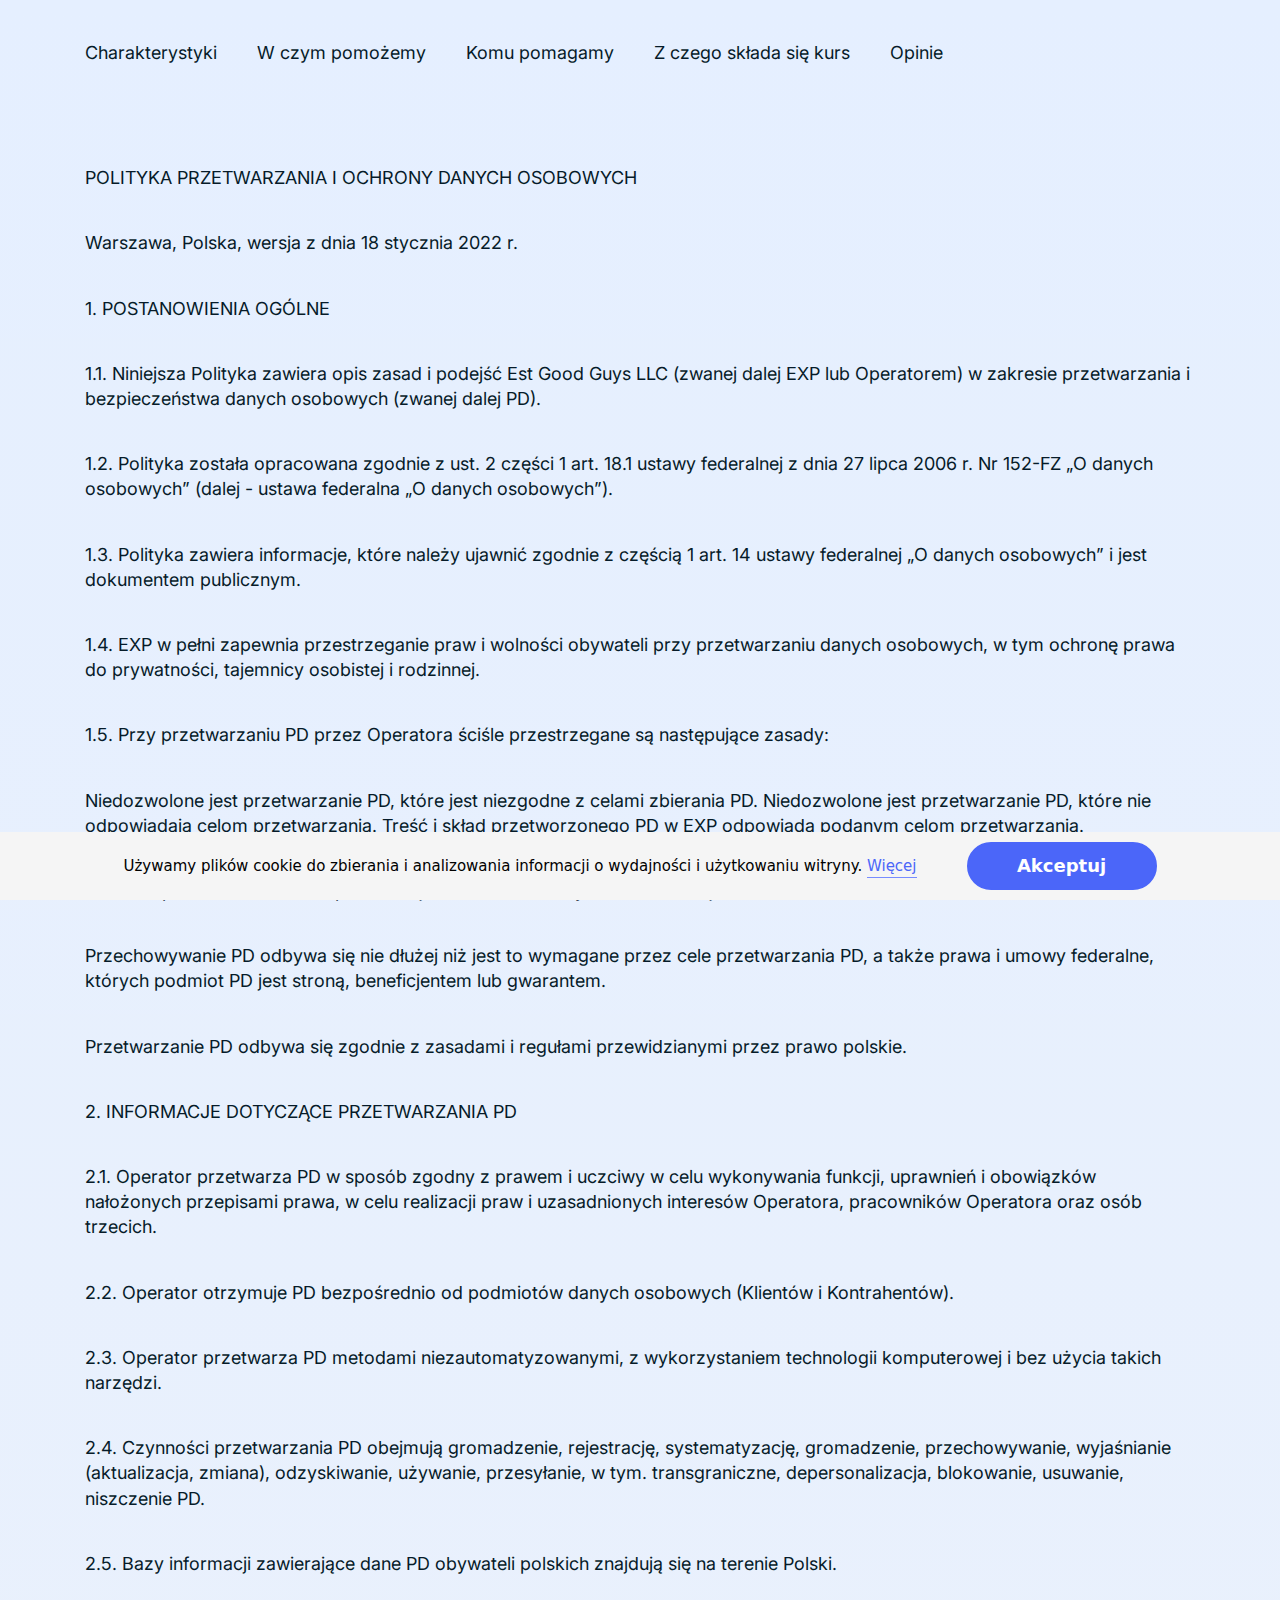
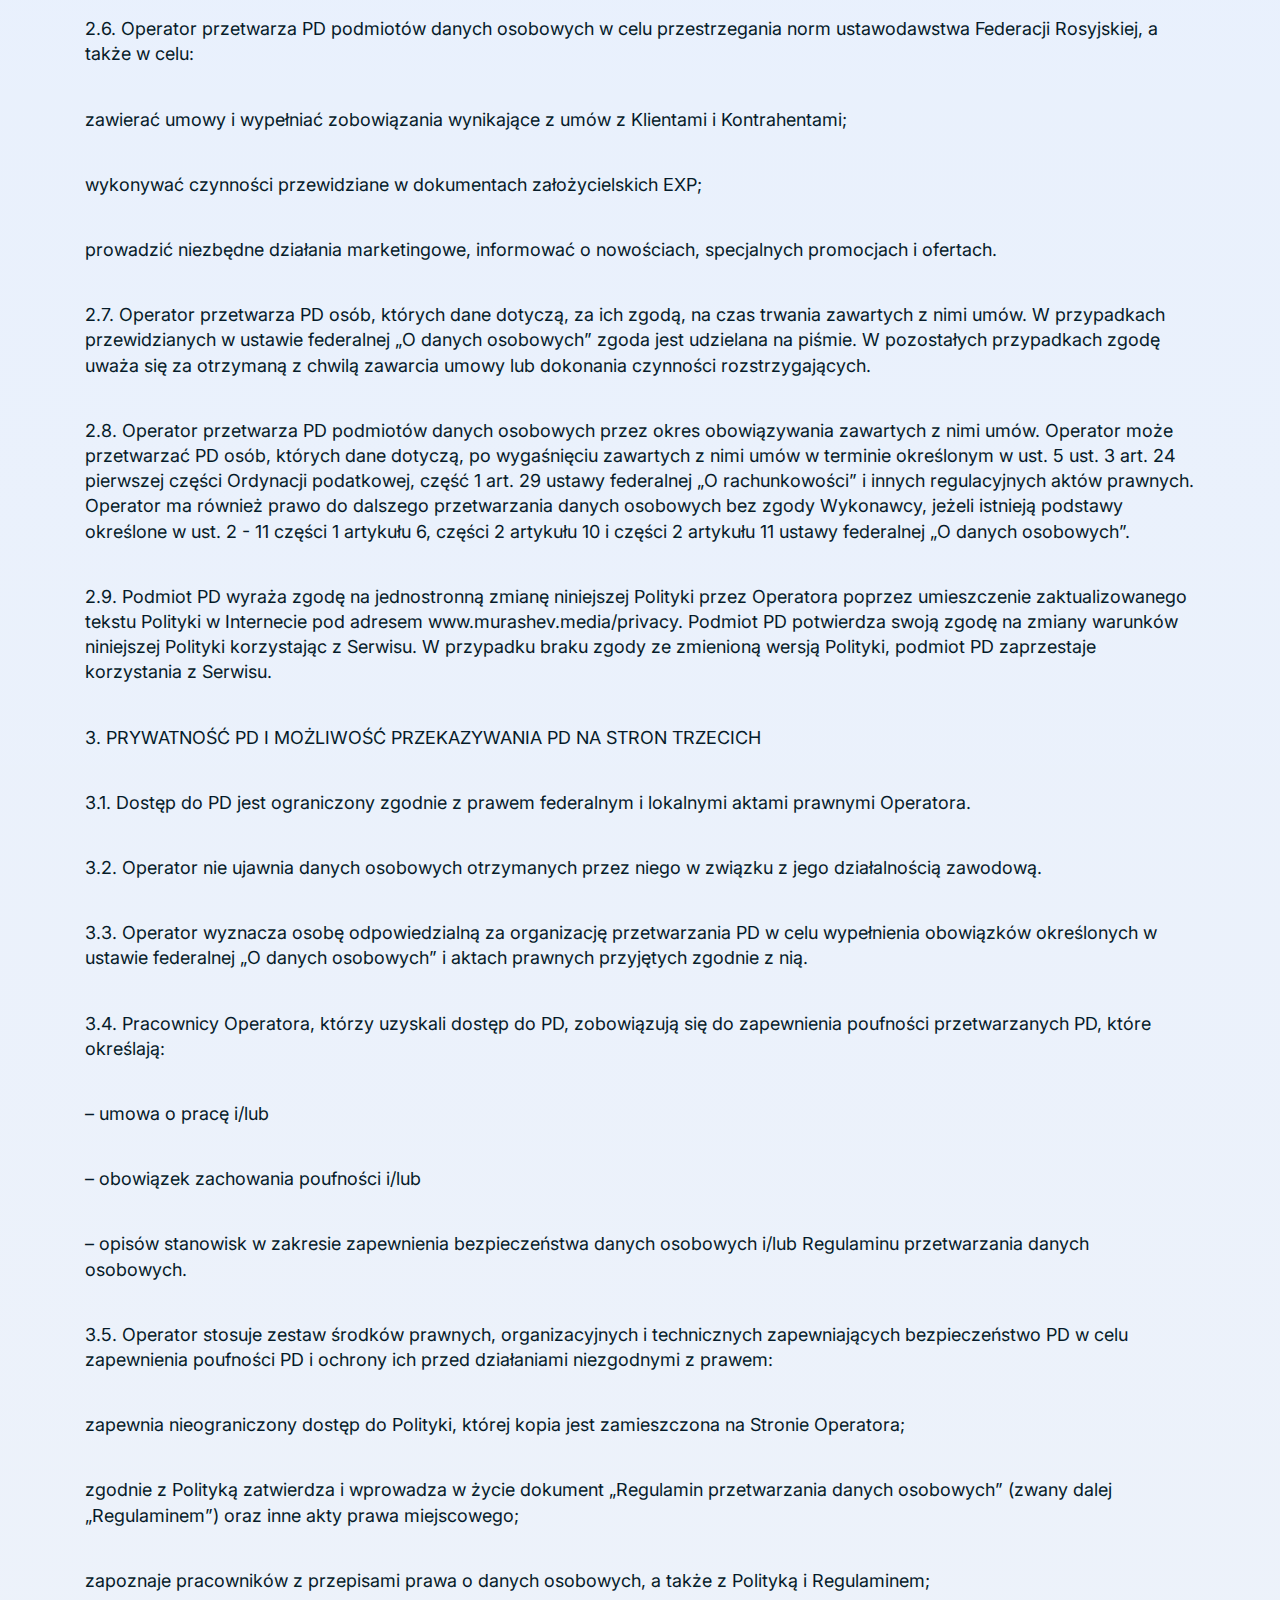
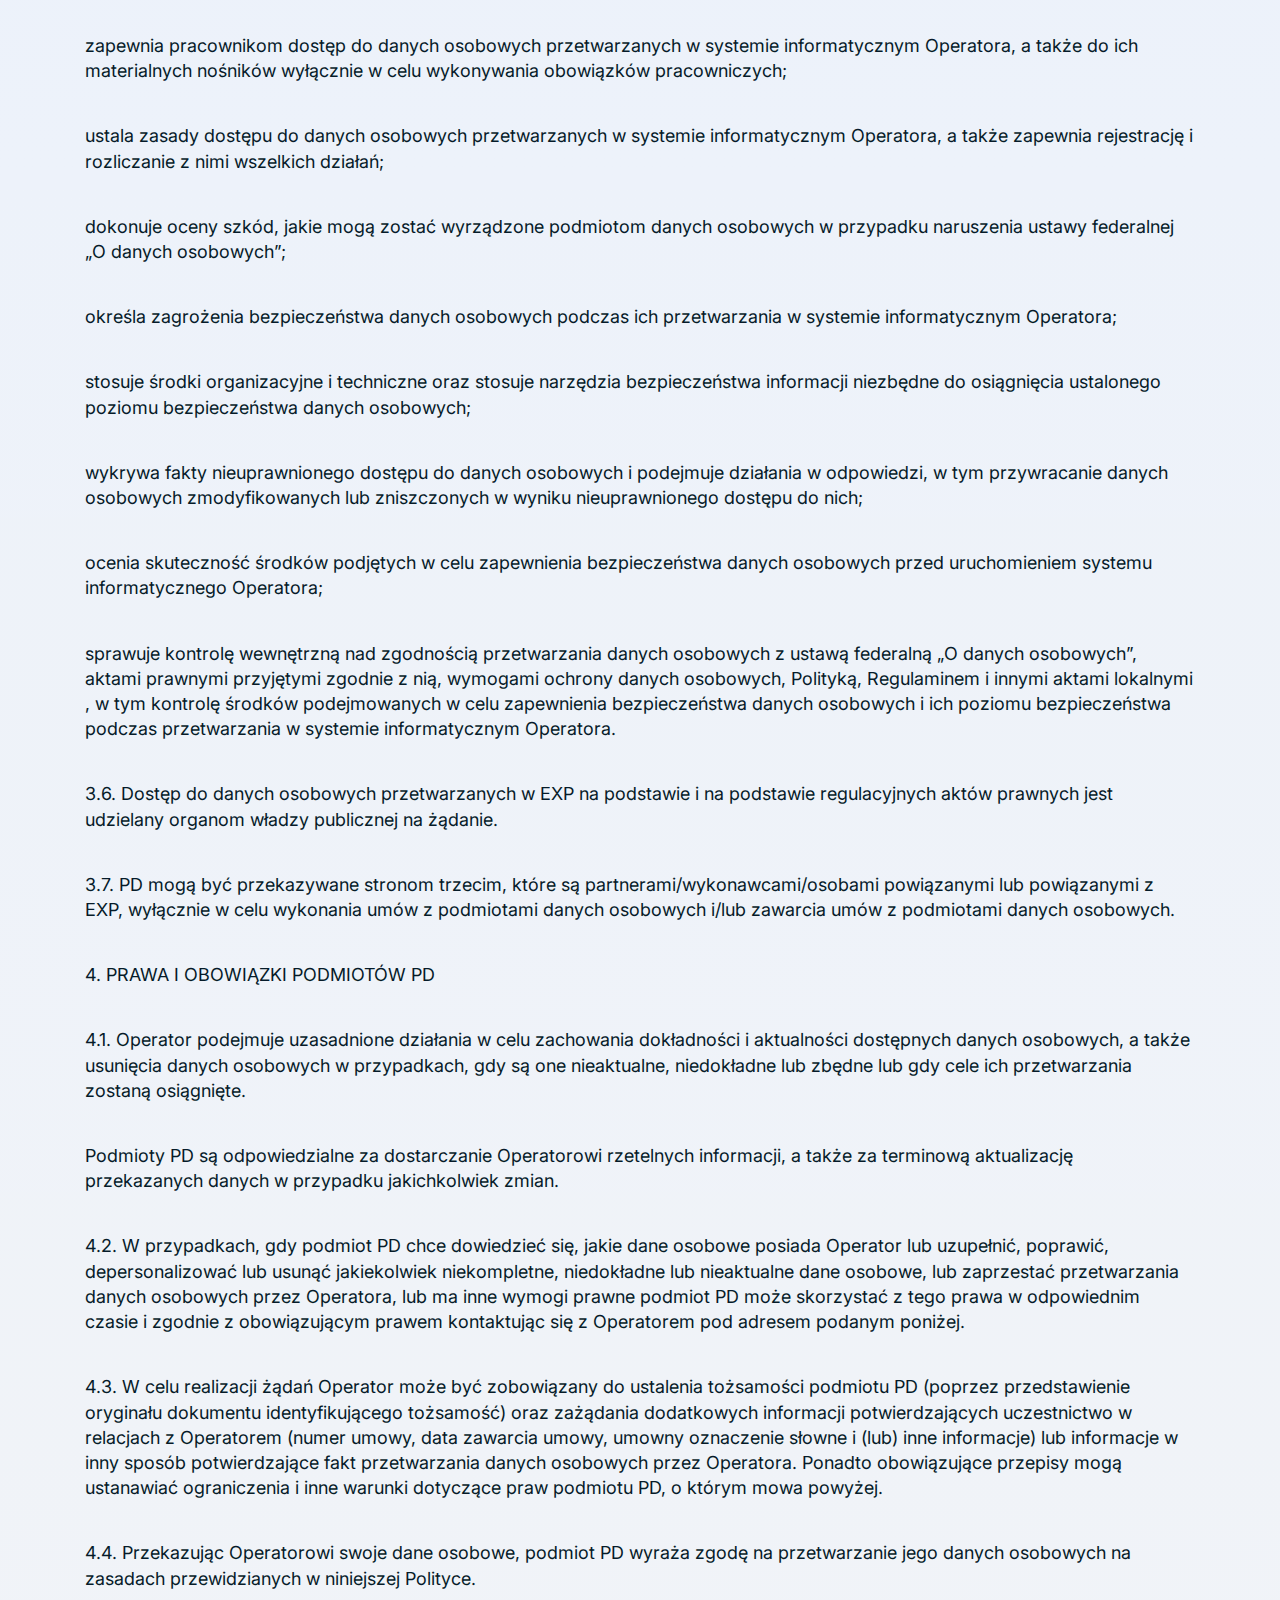
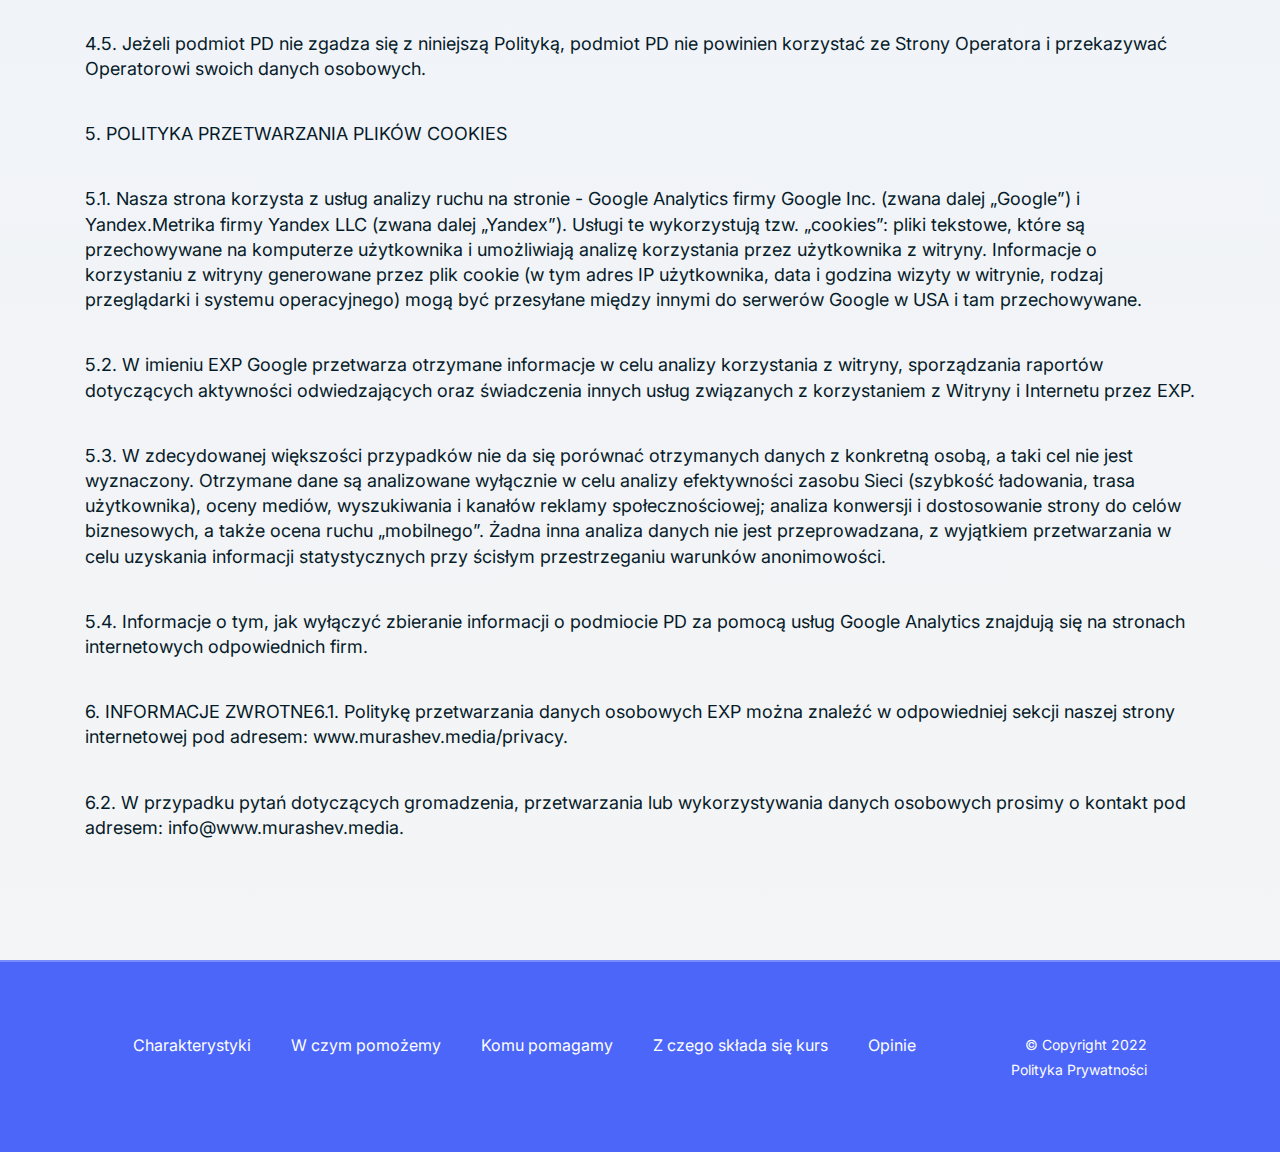
<file: privacy.html>
<!DOCTYPE html>
<html>

<head>

    <meta charset="utf-8">
    <!-- <base href="/"> -->

    <title>
        Ads Facebook - Privacy Policy
    </title>
    <meta name="viewport" content="width=device-width, initial-scale=1.0, minimum-scale=1.0, maximum-scale=1.0, user-scalable=no">

    <link rel="icon" href="images/favicon.ico">

    <link rel="stylesheet" href="css/app.min.css">

</head>

<body>
    <div class="bg-start">
        <header class="header">
            <div class="container">
                <div class="row">
                    <div class="col-12 d-flex justify-content-end d-md-block">
                        <nav class="header__nav">
                            <ul class="header__nav-list">
                                <li class="header__nav-list-item">
                                    <a href="index.html#rules" class="header__nav-list-link">Charakterystyki</a>
                                </li>
                                <li class="header__nav-list-item">
                                    <a href="index.html#format" class="header__nav-list-link">W czym pomożemy</a>
                                </li>
                                <li class="header__nav-list-item">
                                    <a href="index.html#suit" class="header__nav-list-link">Komu pomagamy</a>
                                </li>
                                <li class="header__nav-list-item">
                                    <a href="index.html#consist" class="header__nav-list-link">Z czego składa się kurs</a>
                                </li>
                                <li class="header__nav-list-item">
                                    <a href="index.html#reviews" class="header__nav-list-link">Opinie</a>
                                </li>
                            </ul>
                        </nav>

                        <div class="header__mobile d-block d-md-none">
                            <a href="" class="header__mobile_button">
                                <spun class="header__mobile-lines"></spun>
                            </a>
                            <div class="header__mobile-nav">
                                <h2 class="header__mobile-title">
                                    Menu
                                </h2>
                                <div class="header__mobile-nav">
                                    <a href="index.html#rules" class="header__mobile-link">Charakterystyki</a>
                                    <a href="index.html#format" class="header__mobile-link">W czym pomożemy</a>
                                    <a href="index.html#suit" class="header__mobile-link">Komu pomagamy</a>
                                    <a href="index.html#consist" class="header__mobile-link">Z czego składa się kurs</a>
                                    <a href="index.html#reviews" class="header__mobile-link">Opinie</a>
                                </div>
                            </div>
                            <div class="header__mobile-overlay"></div>
                        </div>

                    </div>
                </div>
            </div>
        </header>

<main>
    <section class="privacy">
    <div class="container">
        <div class="row">
            <div class="col-12">
                <p>


                    POLITYKA PRZETWARZANIA I OCHRONY DANYCH OSOBOWYCH


                </p>
                <p>


                    Warszawa, Polska, wersja z dnia 18 stycznia 2022 r.


                </p>
                <p>


                    1. POSTANOWIENIA OGÓLNE


                </p>
                <p>


                    1.1. Niniejsza Polityka zawiera opis zasad i podejść Est Good Guys LLC (zwanej dalej EXP lub Operatorem) w zakresie przetwarzania i bezpieczeństwa danych osobowych (zwanej dalej PD).


                </p>
                <p>


                    1.2. Polityka została opracowana zgodnie z ust. 2 części 1 art. 18.1 ustawy federalnej z dnia 27 lipca 2006 r. Nr 152-FZ „O danych osobowych” (dalej - ustawa federalna „O danych osobowych”).


                </p>
                <p>


                    1.3. Polityka zawiera informacje, które należy ujawnić zgodnie z częścią 1 art. 14 ustawy federalnej „O danych osobowych” i jest dokumentem publicznym.


                </p>
                <p>


                    1.4. EXP w pełni zapewnia przestrzeganie praw i wolności obywateli przy przetwarzaniu danych osobowych, w tym ochronę prawa do prywatności, tajemnicy osobistej i rodzinnej.


                </p>
                <p>


                    1.5. Przy przetwarzaniu PD przez Operatora ściśle przestrzegane są następujące zasady:


                </p>
                <p class="margin">


                    Niedozwolone jest przetwarzanie PD, które jest niezgodne z celami zbierania PD. Niedozwolone jest przetwarzanie PD, które nie odpowiadają celom przetwarzania. Treść i skład przetworzonego PD w EXP odpowiada podanym celom przetwarzania.


                </p>
                <p class="margin">


                    Podczas przetwarzania PD zapewniona jest dokładność, wystarczalność i, jeśli to konieczne, istotność PD.

                </p>
                <p class="margin">


                    Przechowywanie PD odbywa się nie dłużej niż jest to wymagane przez cele przetwarzania PD, a także prawa i umowy federalne, których podmiot PD jest stroną, beneficjentem lub gwarantem.

                </p>
                <p class="margin">


                    Przetwarzanie PD odbywa się zgodnie z zasadami i regułami przewidzianymi przez prawo polskie.

                </p>
                <p>


                    2. INFORMACJE DOTYCZĄCE PRZETWARZANIA PD


                </p>
                <p>


                    2.1. Operator przetwarza PD w sposób zgodny z prawem i uczciwy w celu wykonywania funkcji, uprawnień i obowiązków nałożonych przepisami prawa, w celu realizacji praw i uzasadnionych interesów Operatora, pracowników Operatora oraz osób trzecich.


                </p>
                <p>


                    2.2. Operator otrzymuje PD bezpośrednio od podmiotów danych osobowych (Klientów i Kontrahentów).


                </p>
                <p>


                    2.3. Operator przetwarza PD metodami niezautomatyzowanymi, z wykorzystaniem technologii komputerowej i bez użycia takich narzędzi.


                </p>
                <p>


                    2.4. Czynności przetwarzania PD obejmują gromadzenie, rejestrację, systematyzację, gromadzenie, przechowywanie, wyjaśnianie (aktualizacja, zmiana), odzyskiwanie, używanie, przesyłanie, w tym. transgraniczne, depersonalizacja, blokowanie, usuwanie, niszczenie
                    PD.


                </p>
                <p>


                    2.5. Bazy informacji zawierające dane PD obywateli polskich znajdują się na terenie Polski.

                </p>
                <p>


                    2.6. Operator przetwarza PD podmiotów danych osobowych w celu przestrzegania norm ustawodawstwa Federacji Rosyjskiej, a także w celu:


                </p>
                <p class="margin">


                    zawierać umowy i wypełniać zobowiązania wynikające z umów z Klientami i Kontrahentami;


                </p>
                <p class="margin">


                    wykonywać czynności przewidziane w dokumentach założycielskich EXP;


                </p>
                <p class="margin">


                    prowadzić niezbędne działania marketingowe, informować o nowościach, specjalnych promocjach i ofertach.

                </p>
                <p>


                    2.7. Operator przetwarza PD osób, których dane dotyczą, za ich zgodą, na czas trwania zawartych z nimi umów. W przypadkach przewidzianych w ustawie federalnej „O danych osobowych” zgoda jest udzielana na piśmie. W pozostałych przypadkach zgodę uważa się
                    za otrzymaną z chwilą zawarcia umowy lub dokonania czynności rozstrzygających.

                </p>
                <p>


                    2.8. Operator przetwarza PD podmiotów danych osobowych przez okres obowiązywania zawartych z nimi umów. Operator może przetwarzać PD osób, których dane dotyczą, po wygaśnięciu zawartych z nimi umów w terminie określonym w ust. 5 ust. 3 art. 24 pierwszej
                    części Ordynacji podatkowej, część 1 art. 29 ustawy federalnej „O rachunkowości” i innych regulacyjnych aktów prawnych. Operator ma również prawo do dalszego przetwarzania danych osobowych bez zgody Wykonawcy, jeżeli istnieją podstawy
                    określone w ust. 2 - 11 części 1 artykułu 6, części 2 artykułu 10 i części 2 artykułu 11 ustawy federalnej „O danych osobowych”.


                </p>
                <p>


                    2.9. Podmiot PD wyraża zgodę na jednostronną zmianę niniejszej Polityki przez Operatora poprzez umieszczenie zaktualizowanego tekstu Polityki w Internecie pod adresem www.murashev.media/privacy. Podmiot PD potwierdza swoją zgodę na zmiany warunków niniejszej
                    Polityki korzystając z Serwisu. W przypadku braku zgody ze zmienioną wersją Polityki, podmiot PD zaprzestaje korzystania z Serwisu.

                </p>
                <p>


                    3. PRYWATNOŚĆ PD I MOŻLIWOŚĆ PRZEKAZYWANIA PD NA STRON TRZECICH

                </p>
                <p>


                    3.1. Dostęp do PD jest ograniczony zgodnie z prawem federalnym i lokalnymi aktami prawnymi Operatora.

                </p>
                <p>


                    3.2. Operator nie ujawnia danych osobowych otrzymanych przez niego w związku z jego działalnością zawodową.

                </p>
                <p>


                    3.3. Operator wyznacza osobę odpowiedzialną za organizację przetwarzania PD w celu wypełnienia obowiązków określonych w ustawie federalnej „O danych osobowych” i aktach prawnych przyjętych zgodnie z nią.


                </p>
                <p>


                    3.4. Pracownicy Operatora, którzy uzyskali dostęp do PD, zobowiązują się do zapewnienia poufności przetwarzanych PD, które określają:

                </p>
                <p>


                    – umowa o pracę i/lub

                </p>
                <p>


                    – obowiązek zachowania poufności i/lub

                </p>
                <p>


                    – opisów stanowisk w zakresie zapewnienia bezpieczeństwa danych osobowych i/lub Regulaminu przetwarzania danych osobowych.

                </p>
                <p>


                    3.5. Operator stosuje zestaw środków prawnych, organizacyjnych i technicznych zapewniających bezpieczeństwo PD w celu zapewnienia poufności PD i ochrony ich przed działaniami niezgodnymi z prawem:


                </p>
                <p class="margin">


                    zapewnia nieograniczony dostęp do Polityki, której kopia jest zamieszczona na Stronie Operatora;

                </p>
                <p class="margin">


                    zgodnie z Polityką zatwierdza i wprowadza w życie dokument „Regulamin przetwarzania danych osobowych” (zwany dalej „Regulaminem”) oraz inne akty prawa miejscowego;


                </p>
                <p class="margin">


                    zapoznaje pracowników z przepisami prawa o danych osobowych, a także z Polityką i Regulaminem;


                </p>
                <p class="margin">


                    zapewnia pracownikom dostęp do danych osobowych przetwarzanych w systemie informatycznym Operatora, a także do ich materialnych nośników wyłącznie w celu wykonywania obowiązków pracowniczych;

                </p>
                <p class="margin">


                    ustala zasady dostępu do danych osobowych przetwarzanych w systemie informatycznym Operatora, a także zapewnia rejestrację i rozliczanie z nimi wszelkich działań;


                </p>
                <p class="margin">


                    dokonuje oceny szkód, jakie mogą zostać wyrządzone podmiotom danych osobowych w przypadku naruszenia ustawy federalnej „O danych osobowych”;

                </p>
                <p class="margin">


                    określa zagrożenia bezpieczeństwa danych osobowych podczas ich przetwarzania w systemie informatycznym Operatora;

                </p>
                <p class="margin">


                    stosuje środki organizacyjne i techniczne oraz stosuje narzędzia bezpieczeństwa informacji niezbędne do osiągnięcia ustalonego poziomu bezpieczeństwa danych osobowych;

                </p>
                <p class="margin">


                    wykrywa fakty nieuprawnionego dostępu do danych osobowych i podejmuje działania w odpowiedzi, w tym przywracanie danych osobowych zmodyfikowanych lub zniszczonych w wyniku nieuprawnionego dostępu do nich;

                </p>
                <p class="margin">


                    ocenia skuteczność środków podjętych w celu zapewnienia bezpieczeństwa danych osobowych przed uruchomieniem systemu informatycznego Operatora;

                </p>
                <p class="margin">


                    sprawuje kontrolę wewnętrzną nad zgodnością przetwarzania danych osobowych z ustawą federalną „O danych osobowych”, aktami prawnymi przyjętymi zgodnie z nią, wymogami ochrony danych osobowych, Polityką, Regulaminem i innymi aktami lokalnymi , w tym kontrolę
                    środków podejmowanych w celu zapewnienia bezpieczeństwa danych osobowych i ich poziomu bezpieczeństwa podczas przetwarzania w systemie informatycznym Operatora.

                </p>
                <p>


                    3.6. Dostęp do danych osobowych przetwarzanych w EXP na podstawie i na podstawie regulacyjnych aktów prawnych jest udzielany organom władzy publicznej na żądanie.

                </p>
                <p>


                    3.7. PD mogą być przekazywane stronom trzecim, które są partnerami/wykonawcami/osobami powiązanymi lub powiązanymi z EXP, wyłącznie w celu wykonania umów z podmiotami danych osobowych i/lub zawarcia umów z podmiotami danych osobowych.


                </p>
                <p>


                    4. PRAWA I OBOWIĄZKI PODMIOTÓW PD


                </p>
                <p>


                    4.1. Operator podejmuje uzasadnione działania w celu zachowania dokładności i aktualności dostępnych danych osobowych, a także usunięcia danych osobowych w przypadkach, gdy są one nieaktualne, niedokładne lub zbędne lub gdy cele ich przetwarzania zostaną
                    osiągnięte.


                </p>
                <p>


                    Podmioty PD są odpowiedzialne za dostarczanie Operatorowi rzetelnych informacji, a także za terminową aktualizację przekazanych danych w przypadku jakichkolwiek zmian.

                </p>
                <p>


                    4.2. W przypadkach, gdy podmiot PD chce dowiedzieć się, jakie dane osobowe posiada Operator lub uzupełnić, poprawić, depersonalizować lub usunąć jakiekolwiek niekompletne, niedokładne lub nieaktualne dane osobowe, lub zaprzestać przetwarzania danych osobowych
                    przez Operatora, lub ma inne wymogi prawne podmiot PD może skorzystać z tego prawa w odpowiednim czasie i zgodnie z obowiązującym prawem kontaktując się z Operatorem pod adresem podanym poniżej.

                </p>
                <p>


                    4.3. W celu realizacji żądań Operator może być zobowiązany do ustalenia tożsamości podmiotu PD (poprzez przedstawienie oryginału dokumentu identyfikującego tożsamość) oraz zażądania dodatkowych informacji potwierdzających uczestnictwo w relacjach z Operatorem
                    (numer umowy, data zawarcia umowy, umowny oznaczenie słowne i (lub) inne informacje) lub informacje w inny sposób potwierdzające fakt przetwarzania danych osobowych przez Operatora. Ponadto obowiązujące przepisy mogą ustanawiać ograniczenia
                    i inne warunki dotyczące praw podmiotu PD, o którym mowa powyżej.

                </p>
                <p>


                    4.4. Przekazując Operatorowi swoje dane osobowe, podmiot PD wyraża zgodę na przetwarzanie jego danych osobowych na zasadach przewidzianych w niniejszej Polityce.

                </p>
                <p>


                    4.5. Jeżeli podmiot PD nie zgadza się z niniejszą Polityką, podmiot PD nie powinien korzystać ze Strony Operatora i przekazywać Operatorowi swoich danych osobowych.

                </p>
                <p>


                    5. POLITYKA PRZETWARZANIA PLIKÓW COOKIES

                </p>
                <p>


                    5.1. Nasza strona korzysta z usług analizy ruchu na stronie - Google Analytics firmy Google Inc. (zwana dalej „Google”) i Yandex.Metrika firmy Yandex LLC (zwana dalej „Yandex”). Usługi te wykorzystują tzw. „cookies”: pliki tekstowe, które są przechowywane
                    na komputerze użytkownika i umożliwiają analizę korzystania przez użytkownika z witryny. Informacje o korzystaniu z witryny generowane przez plik cookie (w tym adres IP użytkownika, data i godzina wizyty w witrynie, rodzaj przeglądarki
                    i systemu operacyjnego) mogą być przesyłane między innymi do serwerów Google w USA i tam przechowywane.

                </p>
                <p>


                    5.2. W imieniu EXP Google przetwarza otrzymane informacje w celu analizy korzystania z witryny, sporządzania raportów dotyczących aktywności odwiedzających oraz świadczenia innych usług związanych z korzystaniem z Witryny i Internetu przez EXP.

                </p>
                <p>


                    5.3. W zdecydowanej większości przypadków nie da się porównać otrzymanych danych z konkretną osobą, a taki cel nie jest wyznaczony. Otrzymane dane są analizowane wyłącznie w celu analizy efektywności zasobu Sieci (szybkość ładowania, trasa użytkownika),
                    oceny mediów, wyszukiwania i kanałów reklamy społecznościowej; analiza konwersji i dostosowanie strony do celów biznesowych, a także ocena ruchu „mobilnego”. Żadna inna analiza danych nie jest przeprowadzana, z wyjątkiem przetwarzania
                    w celu uzyskania informacji statystycznych przy ścisłym przestrzeganiu warunków anonimowości.


                </p>
                <p>


                    5.4. Informacje o tym, jak wyłączyć zbieranie informacji o podmiocie PD za pomocą usług Google Analytics znajdują się na stronach internetowych odpowiednich firm.

                </p>
                <p>


                    6. INFORMACJE ZWROTNE6.1. Politykę przetwarzania danych osobowych EXP można znaleźć w odpowiedniej sekcji naszej strony internetowej pod adresem: www.murashev.media/privacy.


                </p>
                <p>


                    6.2. W przypadku pytań dotyczących gromadzenia, przetwarzania lub wykorzystywania danych osobowych prosimy o kontakt pod adresem: info@www.murashev.media.

                </p>
            </div>
        </div>
    </div>
</section>
</main>
<footer class="footer">
    <div class="footer__line"></div>
    <div class="container">
        <div class="row">
            <div class="col-12 d-flex justify-content-around align-items-end align-items-lg-start">
                <nav class="footer__nav">
                    <ul class="footer__nav-list">
                        <li class="footer__nav-list-item">
                            <a href="#rules" class="footer__nav-list-link">Charakterystyki</a>
                        </li>
                        <li class="footer__nav-list-item">
                            <a href="#format" class="footer__nav-list-link">W czym pomożemy</a>
                        </li>
                        <li class="footer__nav-list-item">
                            <a href="#suit" class="footer__nav-list-link">Komu pomagamy</a>
                        </li>
                        <li class="footer__nav-list-item">
                            <a href="#consist" class="footer__nav-list-link">Z czego składa się kurs</a>
                        </li>
                        <li class="footer__nav-list-item">
                            <a href="#reviews" class="footer__nav-list-link">Opinie</a>
                        </li>
                    </ul>
                </nav>
                <p class="footer__desc">
                    © Copyright 2022<br>
                    <a href="privacy.html">Polityka Prywatności</a>
                </p>
            </div>
        </div>
    </div>
</footer>

<script src="js/app.min.js"></script>

</body>

</html>
</body>

</html>
</file>
<file: css/app.min.css>
@import url("https://fonts.googleapis.com/css2?family=Inter:wght@100;200;300;400;500;600;700;800;900&family=Rubik:wght@300;400;500;600;700;800;900&display=swap");*,:after,:before{-webkit-box-sizing:border-box;box-sizing:border-box}@media (prefers-reduced-motion:no-preference){:root{scroll-behavior:smooth}}body{-webkit-text-size-adjust:100%;-webkit-tap-highlight-color:rgba(0,0,0,0);background-color:var(--bs-body-bg);color:var(--bs-body-color);font-family:var(--bs-body-font-family);font-size:var(--bs-body-font-size);font-weight:var(--bs-body-font-weight);line-height:var(--bs-body-line-height);margin:0;text-align:var(--bs-body-text-align)}hr{background-color:currentColor;border:0;color:inherit;margin:1rem 0;opacity:.25}hr:not([size]){height:1px}h1,h2,h3,h4,h5,h6{font-weight:500;line-height:1.2;margin-bottom:.5rem;margin-top:0}h1{font-size:calc(1.375rem + 1.5vw)}@media (min-width:1200px){h1{font-size:2.5rem}}h2{font-size:calc(1.325rem + .9vw)}@media (min-width:1200px){h2{font-size:2rem}}h3{font-size:calc(1.3rem + .6vw)}@media (min-width:1200px){h3{font-size:1.75rem}}h4{font-size:calc(1.275rem + .3vw)}@media (min-width:1200px){h4{font-size:1.5rem}}h5{font-size:1.25rem}h6{font-size:1rem}p{margin-bottom:1rem;margin-top:0}abbr[data-bs-original-title],abbr[title]{cursor:help;-webkit-text-decoration:underline dotted;text-decoration:underline dotted;-webkit-text-decoration-skip-ink:none;text-decoration-skip-ink:none}address{font-style:normal;line-height:inherit;margin-bottom:1rem}ol,ul{padding-left:2rem}dl,ol,ul{margin-bottom:1rem;margin-top:0}ol ol,ol ul,ul ol,ul ul{margin-bottom:0}dt{font-weight:700}dd{margin-bottom:.5rem;margin-left:0}blockquote{margin:0 0 1rem}b,strong{font-weight:bolder}small{font-size:.875em}mark{background-color:#fcf8e3;padding:.2em}sub,sup{font-size:.75em;line-height:0;position:relative;vertical-align:baseline}sub{bottom:-.25em}sup{top:-.5em}a{color:#0d6efd;text-decoration:underline}a:hover{color:#0a58ca}a:not([href]):not([class]),a:not([href]):not([class]):hover{color:inherit;text-decoration:none}code,kbd,pre,samp{direction:ltr;font-family:var(--bs-font-monospace);font-size:1em;unicode-bidi:bidi-override}pre{display:block;font-size:.875em;margin-bottom:1rem;margin-top:0;overflow:auto}pre code{color:inherit;font-size:inherit;word-break:normal}code{word-wrap:break-word;color:#d63384;font-size:.875em}a>code{color:inherit}kbd{background-color:#212529;border-radius:.2rem;color:#fff;font-size:.875em;padding:.2rem .4rem}kbd kbd{font-size:1em;font-weight:700;padding:0}figure{margin:0 0 1rem}img,svg{vertical-align:middle}table{border-collapse:collapse;caption-side:bottom}caption{color:#6c757d;padding-bottom:.5rem;padding-top:.5rem;text-align:left}th{text-align:inherit;text-align:-webkit-match-parent}tbody,td,tfoot,th,thead,tr{border:0 solid;border-color:inherit}label{display:inline-block}button{border-radius:0}button:focus:not(:focus-visible){outline:0}button,input,optgroup,select,textarea{font-family:inherit;font-size:inherit;line-height:inherit;margin:0}button,select{text-transform:none}[role=button]{cursor:pointer}select{word-wrap:normal}select:disabled{opacity:1}[list]::-webkit-calendar-picker-indicator{display:none}[type=button],[type=reset],[type=submit],button{-webkit-appearance:button}[type=button]:not(:disabled),[type=reset]:not(:disabled),[type=submit]:not(:disabled),button:not(:disabled){cursor:pointer}::-moz-focus-inner{border-style:none;padding:0}textarea{resize:vertical}fieldset{border:0;margin:0;min-width:0;padding:0}legend{float:left;font-size:calc(1.275rem + .3vw);line-height:inherit;margin-bottom:.5rem;padding:0;width:100%}@media (min-width:1200px){legend{font-size:1.5rem}}legend+*{clear:left}::-webkit-datetime-edit-day-field,::-webkit-datetime-edit-fields-wrapper,::-webkit-datetime-edit-hour-field,::-webkit-datetime-edit-minute,::-webkit-datetime-edit-month-field,::-webkit-datetime-edit-text,::-webkit-datetime-edit-year-field{padding:0}::-webkit-inner-spin-button{height:auto}[type=search]{-webkit-appearance:textfield;outline-offset:-2px}::-webkit-search-decoration{-webkit-appearance:none}::-webkit-color-swatch-wrapper{padding:0}::file-selector-button{font:inherit}::-webkit-file-upload-button{-webkit-appearance:button;font:inherit}output{display:inline-block}iframe{border:0}summary{cursor:pointer;display:list-item}progress{vertical-align:baseline}[hidden]{display:none!important}:root{--bs-blue:#0d6efd;--bs-indigo:#6610f2;--bs-purple:#6f42c1;--bs-pink:#d63384;--bs-red:#dc3545;--bs-orange:#fd7e14;--bs-yellow:#ffc107;--bs-green:#198754;--bs-teal:#20c997;--bs-cyan:#0dcaf0;--bs-white:#fff;--bs-gray:#6c757d;--bs-gray-dark:#343a40;--bs-gray-100:#f8f9fa;--bs-gray-200:#e9ecef;--bs-gray-300:#dee2e6;--bs-gray-400:#ced4da;--bs-gray-500:#adb5bd;--bs-gray-600:#6c757d;--bs-gray-700:#495057;--bs-gray-800:#343a40;--bs-gray-900:#212529;--bs-primary:#0d6efd;--bs-secondary:#6c757d;--bs-success:#198754;--bs-info:#0dcaf0;--bs-warning:#ffc107;--bs-danger:#dc3545;--bs-light:#f8f9fa;--bs-dark:#212529;--bs-primary-rgb:13,110,253;--bs-secondary-rgb:108,117,125;--bs-success-rgb:25,135,84;--bs-info-rgb:13,202,240;--bs-warning-rgb:255,193,7;--bs-danger-rgb:220,53,69;--bs-light-rgb:248,249,250;--bs-dark-rgb:33,37,41;--bs-white-rgb:255,255,255;--bs-black-rgb:0,0,0;--bs-body-color-rgb:33,37,41;--bs-body-bg-rgb:255,255,255;--bs-font-sans-serif:system-ui,-apple-system,"Segoe UI",Roboto,"Helvetica Neue",Arial,"Noto Sans","Liberation Sans",sans-serif,"Apple Color Emoji","Segoe UI Emoji","Segoe UI Symbol","Noto Color Emoji";--bs-font-monospace:SFMono-Regular,Menlo,Monaco,Consolas,"Liberation Mono","Courier New",monospace;--bs-gradient:linear-gradient(180deg,hsla(0,0%,100%,.15),hsla(0,0%,100%,0));--bs-body-font-family:var(--bs-font-sans-serif);--bs-body-font-size:1rem;--bs-body-font-weight:400;--bs-body-line-height:1.5;--bs-body-color:#212529;--bs-body-bg:#fff}.container,.container-fluid,.container-lg,.container-md,.container-sm,.container-xl,.container-xxl{margin-left:auto;margin-right:auto;padding-left:var(--bs-gutter-x,15px);padding-right:var(--bs-gutter-x,15px);width:100%}@media (min-width:576px){.container,.container-sm{max-width:540px}}@media (min-width:768px){.container,.container-md,.container-sm{max-width:720px}}@media (min-width:992px){.container,.container-lg,.container-md,.container-sm{max-width:960px}}@media (min-width:1200px){.container,.container-lg,.container-md,.container-sm,.container-xl{max-width:1140px}}@media (min-width:1400px){.container,.container-lg,.container-md,.container-sm,.container-xl,.container-xxl{max-width:1320px}}.row{--bs-gutter-x:30px;--bs-gutter-y:0;display:-webkit-box;display:-ms-flexbox;display:flex;-ms-flex-wrap:wrap;flex-wrap:wrap;margin-left:calc(var(--bs-gutter-x)*-.5);margin-right:calc(var(--bs-gutter-x)*-.5);margin-top:calc(var(--bs-gutter-y)*-1)}.row>*{-ms-flex-negative:0;-webkit-box-sizing:border-box;box-sizing:border-box;flex-shrink:0;margin-top:var(--bs-gutter-y);max-width:100%;padding-left:calc(var(--bs-gutter-x)*.5);padding-right:calc(var(--bs-gutter-x)*.5);width:100%}.col{-webkit-box-flex:1;-ms-flex:1 0 0%;flex:1 0 0%}.row-cols-auto>*{-webkit-box-flex:0;-ms-flex:0 0 auto;flex:0 0 auto;width:auto}.row-cols-1>*{-webkit-box-flex:0;-ms-flex:0 0 auto;flex:0 0 auto;width:100%}.row-cols-2>*{-webkit-box-flex:0;-ms-flex:0 0 auto;flex:0 0 auto;width:50%}.row-cols-3>*{-webkit-box-flex:0;-ms-flex:0 0 auto;flex:0 0 auto;width:33.3333333333%}.row-cols-4>*{-webkit-box-flex:0;-ms-flex:0 0 auto;flex:0 0 auto;width:25%}.row-cols-5>*{-webkit-box-flex:0;-ms-flex:0 0 auto;flex:0 0 auto;width:20%}.row-cols-6>*{-webkit-box-flex:0;-ms-flex:0 0 auto;flex:0 0 auto;width:16.6666666667%}.col-auto{width:auto}.col-1,.col-auto{-webkit-box-flex:0;-ms-flex:0 0 auto;flex:0 0 auto}.col-1{width:8.33333333%}.col-2{width:16.66666667%}.col-2,.col-3{-webkit-box-flex:0;-ms-flex:0 0 auto;flex:0 0 auto}.col-3{width:25%}.col-4{width:33.33333333%}.col-4,.col-5{-webkit-box-flex:0;-ms-flex:0 0 auto;flex:0 0 auto}.col-5{width:41.66666667%}.col-6{width:50%}.col-6,.col-7{-webkit-box-flex:0;-ms-flex:0 0 auto;flex:0 0 auto}.col-7{width:58.33333333%}.col-8{width:66.66666667%}.col-8,.col-9{-webkit-box-flex:0;-ms-flex:0 0 auto;flex:0 0 auto}.col-9{width:75%}.col-10{width:83.33333333%}.col-10,.col-11{-webkit-box-flex:0;-ms-flex:0 0 auto;flex:0 0 auto}.col-11{width:91.66666667%}.col-12{-webkit-box-flex:0;-ms-flex:0 0 auto;flex:0 0 auto;width:100%}.offset-1{margin-left:8.33333333%}.offset-2{margin-left:16.66666667%}.offset-3{margin-left:25%}.offset-4{margin-left:33.33333333%}.offset-5{margin-left:41.66666667%}.offset-6{margin-left:50%}.offset-7{margin-left:58.33333333%}.offset-8{margin-left:66.66666667%}.offset-9{margin-left:75%}.offset-10{margin-left:83.33333333%}.offset-11{margin-left:91.66666667%}.g-0,.gx-0{--bs-gutter-x:0}.g-0,.gy-0{--bs-gutter-y:0}.g-1,.gx-1{--bs-gutter-x:0.25rem}.g-1,.gy-1{--bs-gutter-y:0.25rem}.g-2,.gx-2{--bs-gutter-x:0.5rem}.g-2,.gy-2{--bs-gutter-y:0.5rem}.g-3,.gx-3{--bs-gutter-x:1rem}.g-3,.gy-3{--bs-gutter-y:1rem}.g-4,.gx-4{--bs-gutter-x:1.5rem}.g-4,.gy-4{--bs-gutter-y:1.5rem}.g-5,.gx-5{--bs-gutter-x:3rem}.g-5,.gy-5{--bs-gutter-y:3rem}@media (min-width:576px){.col-sm{-webkit-box-flex:1;-ms-flex:1 0 0%;flex:1 0 0%}.row-cols-sm-auto>*{-webkit-box-flex:0;-ms-flex:0 0 auto;flex:0 0 auto;width:auto}.row-cols-sm-1>*{-webkit-box-flex:0;-ms-flex:0 0 auto;flex:0 0 auto;width:100%}.row-cols-sm-2>*{-webkit-box-flex:0;-ms-flex:0 0 auto;flex:0 0 auto;width:50%}.row-cols-sm-3>*{-webkit-box-flex:0;-ms-flex:0 0 auto;flex:0 0 auto;width:33.3333333333%}.row-cols-sm-4>*{-webkit-box-flex:0;-ms-flex:0 0 auto;flex:0 0 auto;width:25%}.row-cols-sm-5>*{-webkit-box-flex:0;-ms-flex:0 0 auto;flex:0 0 auto;width:20%}.row-cols-sm-6>*{-webkit-box-flex:0;-ms-flex:0 0 auto;flex:0 0 auto;width:16.6666666667%}.col-sm-auto{width:auto}.col-sm-1,.col-sm-auto{-webkit-box-flex:0;-ms-flex:0 0 auto;flex:0 0 auto}.col-sm-1{width:8.33333333%}.col-sm-2{width:16.66666667%}.col-sm-2,.col-sm-3{-webkit-box-flex:0;-ms-flex:0 0 auto;flex:0 0 auto}.col-sm-3{width:25%}.col-sm-4{width:33.33333333%}.col-sm-4,.col-sm-5{-webkit-box-flex:0;-ms-flex:0 0 auto;flex:0 0 auto}.col-sm-5{width:41.66666667%}.col-sm-6{width:50%}.col-sm-6,.col-sm-7{-webkit-box-flex:0;-ms-flex:0 0 auto;flex:0 0 auto}.col-sm-7{width:58.33333333%}.col-sm-8{width:66.66666667%}.col-sm-8,.col-sm-9{-webkit-box-flex:0;-ms-flex:0 0 auto;flex:0 0 auto}.col-sm-9{width:75%}.col-sm-10{width:83.33333333%}.col-sm-10,.col-sm-11{-webkit-box-flex:0;-ms-flex:0 0 auto;flex:0 0 auto}.col-sm-11{width:91.66666667%}.col-sm-12{-webkit-box-flex:0;-ms-flex:0 0 auto;flex:0 0 auto;width:100%}.offset-sm-0{margin-left:0}.offset-sm-1{margin-left:8.33333333%}.offset-sm-2{margin-left:16.66666667%}.offset-sm-3{margin-left:25%}.offset-sm-4{margin-left:33.33333333%}.offset-sm-5{margin-left:41.66666667%}.offset-sm-6{margin-left:50%}.offset-sm-7{margin-left:58.33333333%}.offset-sm-8{margin-left:66.66666667%}.offset-sm-9{margin-left:75%}.offset-sm-10{margin-left:83.33333333%}.offset-sm-11{margin-left:91.66666667%}.g-sm-0,.gx-sm-0{--bs-gutter-x:0}.g-sm-0,.gy-sm-0{--bs-gutter-y:0}.g-sm-1,.gx-sm-1{--bs-gutter-x:0.25rem}.g-sm-1,.gy-sm-1{--bs-gutter-y:0.25rem}.g-sm-2,.gx-sm-2{--bs-gutter-x:0.5rem}.g-sm-2,.gy-sm-2{--bs-gutter-y:0.5rem}.g-sm-3,.gx-sm-3{--bs-gutter-x:1rem}.g-sm-3,.gy-sm-3{--bs-gutter-y:1rem}.g-sm-4,.gx-sm-4{--bs-gutter-x:1.5rem}.g-sm-4,.gy-sm-4{--bs-gutter-y:1.5rem}.g-sm-5,.gx-sm-5{--bs-gutter-x:3rem}.g-sm-5,.gy-sm-5{--bs-gutter-y:3rem}}@media (min-width:768px){.col-md{-webkit-box-flex:1;-ms-flex:1 0 0%;flex:1 0 0%}.row-cols-md-auto>*{-webkit-box-flex:0;-ms-flex:0 0 auto;flex:0 0 auto;width:auto}.row-cols-md-1>*{-webkit-box-flex:0;-ms-flex:0 0 auto;flex:0 0 auto;width:100%}.row-cols-md-2>*{-webkit-box-flex:0;-ms-flex:0 0 auto;flex:0 0 auto;width:50%}.row-cols-md-3>*{-webkit-box-flex:0;-ms-flex:0 0 auto;flex:0 0 auto;width:33.3333333333%}.row-cols-md-4>*{-webkit-box-flex:0;-ms-flex:0 0 auto;flex:0 0 auto;width:25%}.row-cols-md-5>*{-webkit-box-flex:0;-ms-flex:0 0 auto;flex:0 0 auto;width:20%}.row-cols-md-6>*{-webkit-box-flex:0;-ms-flex:0 0 auto;flex:0 0 auto;width:16.6666666667%}.col-md-auto{width:auto}.col-md-1,.col-md-auto{-webkit-box-flex:0;-ms-flex:0 0 auto;flex:0 0 auto}.col-md-1{width:8.33333333%}.col-md-2{width:16.66666667%}.col-md-2,.col-md-3{-webkit-box-flex:0;-ms-flex:0 0 auto;flex:0 0 auto}.col-md-3{width:25%}.col-md-4{width:33.33333333%}.col-md-4,.col-md-5{-webkit-box-flex:0;-ms-flex:0 0 auto;flex:0 0 auto}.col-md-5{width:41.66666667%}.col-md-6{width:50%}.col-md-6,.col-md-7{-webkit-box-flex:0;-ms-flex:0 0 auto;flex:0 0 auto}.col-md-7{width:58.33333333%}.col-md-8{width:66.66666667%}.col-md-8,.col-md-9{-webkit-box-flex:0;-ms-flex:0 0 auto;flex:0 0 auto}.col-md-9{width:75%}.col-md-10{width:83.33333333%}.col-md-10,.col-md-11{-webkit-box-flex:0;-ms-flex:0 0 auto;flex:0 0 auto}.col-md-11{width:91.66666667%}.col-md-12{-webkit-box-flex:0;-ms-flex:0 0 auto;flex:0 0 auto;width:100%}.offset-md-0{margin-left:0}.offset-md-1{margin-left:8.33333333%}.offset-md-2{margin-left:16.66666667%}.offset-md-3{margin-left:25%}.offset-md-4{margin-left:33.33333333%}.offset-md-5{margin-left:41.66666667%}.offset-md-6{margin-left:50%}.offset-md-7{margin-left:58.33333333%}.offset-md-8{margin-left:66.66666667%}.offset-md-9{margin-left:75%}.offset-md-10{margin-left:83.33333333%}.offset-md-11{margin-left:91.66666667%}.g-md-0,.gx-md-0{--bs-gutter-x:0}.g-md-0,.gy-md-0{--bs-gutter-y:0}.g-md-1,.gx-md-1{--bs-gutter-x:0.25rem}.g-md-1,.gy-md-1{--bs-gutter-y:0.25rem}.g-md-2,.gx-md-2{--bs-gutter-x:0.5rem}.g-md-2,.gy-md-2{--bs-gutter-y:0.5rem}.g-md-3,.gx-md-3{--bs-gutter-x:1rem}.g-md-3,.gy-md-3{--bs-gutter-y:1rem}.g-md-4,.gx-md-4{--bs-gutter-x:1.5rem}.g-md-4,.gy-md-4{--bs-gutter-y:1.5rem}.g-md-5,.gx-md-5{--bs-gutter-x:3rem}.g-md-5,.gy-md-5{--bs-gutter-y:3rem}}@media (min-width:992px){.col-lg{-webkit-box-flex:1;-ms-flex:1 0 0%;flex:1 0 0%}.row-cols-lg-auto>*{-webkit-box-flex:0;-ms-flex:0 0 auto;flex:0 0 auto;width:auto}.row-cols-lg-1>*{-webkit-box-flex:0;-ms-flex:0 0 auto;flex:0 0 auto;width:100%}.row-cols-lg-2>*{-webkit-box-flex:0;-ms-flex:0 0 auto;flex:0 0 auto;width:50%}.row-cols-lg-3>*{-webkit-box-flex:0;-ms-flex:0 0 auto;flex:0 0 auto;width:33.3333333333%}.row-cols-lg-4>*{-webkit-box-flex:0;-ms-flex:0 0 auto;flex:0 0 auto;width:25%}.row-cols-lg-5>*{-webkit-box-flex:0;-ms-flex:0 0 auto;flex:0 0 auto;width:20%}.row-cols-lg-6>*{-webkit-box-flex:0;-ms-flex:0 0 auto;flex:0 0 auto;width:16.6666666667%}.col-lg-auto{width:auto}.col-lg-1,.col-lg-auto{-webkit-box-flex:0;-ms-flex:0 0 auto;flex:0 0 auto}.col-lg-1{width:8.33333333%}.col-lg-2{width:16.66666667%}.col-lg-2,.col-lg-3{-webkit-box-flex:0;-ms-flex:0 0 auto;flex:0 0 auto}.col-lg-3{width:25%}.col-lg-4{width:33.33333333%}.col-lg-4,.col-lg-5{-webkit-box-flex:0;-ms-flex:0 0 auto;flex:0 0 auto}.col-lg-5{width:41.66666667%}.col-lg-6{width:50%}.col-lg-6,.col-lg-7{-webkit-box-flex:0;-ms-flex:0 0 auto;flex:0 0 auto}.col-lg-7{width:58.33333333%}.col-lg-8{width:66.66666667%}.col-lg-8,.col-lg-9{-webkit-box-flex:0;-ms-flex:0 0 auto;flex:0 0 auto}.col-lg-9{width:75%}.col-lg-10{width:83.33333333%}.col-lg-10,.col-lg-11{-webkit-box-flex:0;-ms-flex:0 0 auto;flex:0 0 auto}.col-lg-11{width:91.66666667%}.col-lg-12{-webkit-box-flex:0;-ms-flex:0 0 auto;flex:0 0 auto;width:100%}.offset-lg-0{margin-left:0}.offset-lg-1{margin-left:8.33333333%}.offset-lg-2{margin-left:16.66666667%}.offset-lg-3{margin-left:25%}.offset-lg-4{margin-left:33.33333333%}.offset-lg-5{margin-left:41.66666667%}.offset-lg-6{margin-left:50%}.offset-lg-7{margin-left:58.33333333%}.offset-lg-8{margin-left:66.66666667%}.offset-lg-9{margin-left:75%}.offset-lg-10{margin-left:83.33333333%}.offset-lg-11{margin-left:91.66666667%}.g-lg-0,.gx-lg-0{--bs-gutter-x:0}.g-lg-0,.gy-lg-0{--bs-gutter-y:0}.g-lg-1,.gx-lg-1{--bs-gutter-x:0.25rem}.g-lg-1,.gy-lg-1{--bs-gutter-y:0.25rem}.g-lg-2,.gx-lg-2{--bs-gutter-x:0.5rem}.g-lg-2,.gy-lg-2{--bs-gutter-y:0.5rem}.g-lg-3,.gx-lg-3{--bs-gutter-x:1rem}.g-lg-3,.gy-lg-3{--bs-gutter-y:1rem}.g-lg-4,.gx-lg-4{--bs-gutter-x:1.5rem}.g-lg-4,.gy-lg-4{--bs-gutter-y:1.5rem}.g-lg-5,.gx-lg-5{--bs-gutter-x:3rem}.g-lg-5,.gy-lg-5{--bs-gutter-y:3rem}}@media (min-width:1200px){.col-xl{-webkit-box-flex:1;-ms-flex:1 0 0%;flex:1 0 0%}.row-cols-xl-auto>*{-webkit-box-flex:0;-ms-flex:0 0 auto;flex:0 0 auto;width:auto}.row-cols-xl-1>*{-webkit-box-flex:0;-ms-flex:0 0 auto;flex:0 0 auto;width:100%}.row-cols-xl-2>*{-webkit-box-flex:0;-ms-flex:0 0 auto;flex:0 0 auto;width:50%}.row-cols-xl-3>*{-webkit-box-flex:0;-ms-flex:0 0 auto;flex:0 0 auto;width:33.3333333333%}.row-cols-xl-4>*{-webkit-box-flex:0;-ms-flex:0 0 auto;flex:0 0 auto;width:25%}.row-cols-xl-5>*{-webkit-box-flex:0;-ms-flex:0 0 auto;flex:0 0 auto;width:20%}.row-cols-xl-6>*{-webkit-box-flex:0;-ms-flex:0 0 auto;flex:0 0 auto;width:16.6666666667%}.col-xl-auto{width:auto}.col-xl-1,.col-xl-auto{-webkit-box-flex:0;-ms-flex:0 0 auto;flex:0 0 auto}.col-xl-1{width:8.33333333%}.col-xl-2{width:16.66666667%}.col-xl-2,.col-xl-3{-webkit-box-flex:0;-ms-flex:0 0 auto;flex:0 0 auto}.col-xl-3{width:25%}.col-xl-4{width:33.33333333%}.col-xl-4,.col-xl-5{-webkit-box-flex:0;-ms-flex:0 0 auto;flex:0 0 auto}.col-xl-5{width:41.66666667%}.col-xl-6{width:50%}.col-xl-6,.col-xl-7{-webkit-box-flex:0;-ms-flex:0 0 auto;flex:0 0 auto}.col-xl-7{width:58.33333333%}.col-xl-8{width:66.66666667%}.col-xl-8,.col-xl-9{-webkit-box-flex:0;-ms-flex:0 0 auto;flex:0 0 auto}.col-xl-9{width:75%}.col-xl-10{width:83.33333333%}.col-xl-10,.col-xl-11{-webkit-box-flex:0;-ms-flex:0 0 auto;flex:0 0 auto}.col-xl-11{width:91.66666667%}.col-xl-12{-webkit-box-flex:0;-ms-flex:0 0 auto;flex:0 0 auto;width:100%}.offset-xl-0{margin-left:0}.offset-xl-1{margin-left:8.33333333%}.offset-xl-2{margin-left:16.66666667%}.offset-xl-3{margin-left:25%}.offset-xl-4{margin-left:33.33333333%}.offset-xl-5{margin-left:41.66666667%}.offset-xl-6{margin-left:50%}.offset-xl-7{margin-left:58.33333333%}.offset-xl-8{margin-left:66.66666667%}.offset-xl-9{margin-left:75%}.offset-xl-10{margin-left:83.33333333%}.offset-xl-11{margin-left:91.66666667%}.g-xl-0,.gx-xl-0{--bs-gutter-x:0}.g-xl-0,.gy-xl-0{--bs-gutter-y:0}.g-xl-1,.gx-xl-1{--bs-gutter-x:0.25rem}.g-xl-1,.gy-xl-1{--bs-gutter-y:0.25rem}.g-xl-2,.gx-xl-2{--bs-gutter-x:0.5rem}.g-xl-2,.gy-xl-2{--bs-gutter-y:0.5rem}.g-xl-3,.gx-xl-3{--bs-gutter-x:1rem}.g-xl-3,.gy-xl-3{--bs-gutter-y:1rem}.g-xl-4,.gx-xl-4{--bs-gutter-x:1.5rem}.g-xl-4,.gy-xl-4{--bs-gutter-y:1.5rem}.g-xl-5,.gx-xl-5{--bs-gutter-x:3rem}.g-xl-5,.gy-xl-5{--bs-gutter-y:3rem}}@media (min-width:1400px){.col-xxl{-webkit-box-flex:1;-ms-flex:1 0 0%;flex:1 0 0%}.row-cols-xxl-auto>*{-webkit-box-flex:0;-ms-flex:0 0 auto;flex:0 0 auto;width:auto}.row-cols-xxl-1>*{-webkit-box-flex:0;-ms-flex:0 0 auto;flex:0 0 auto;width:100%}.row-cols-xxl-2>*{-webkit-box-flex:0;-ms-flex:0 0 auto;flex:0 0 auto;width:50%}.row-cols-xxl-3>*{-webkit-box-flex:0;-ms-flex:0 0 auto;flex:0 0 auto;width:33.3333333333%}.row-cols-xxl-4>*{-webkit-box-flex:0;-ms-flex:0 0 auto;flex:0 0 auto;width:25%}.row-cols-xxl-5>*{-webkit-box-flex:0;-ms-flex:0 0 auto;flex:0 0 auto;width:20%}.row-cols-xxl-6>*{-webkit-box-flex:0;-ms-flex:0 0 auto;flex:0 0 auto;width:16.6666666667%}.col-xxl-auto{width:auto}.col-xxl-1,.col-xxl-auto{-webkit-box-flex:0;-ms-flex:0 0 auto;flex:0 0 auto}.col-xxl-1{width:8.33333333%}.col-xxl-2{width:16.66666667%}.col-xxl-2,.col-xxl-3{-webkit-box-flex:0;-ms-flex:0 0 auto;flex:0 0 auto}.col-xxl-3{width:25%}.col-xxl-4{width:33.33333333%}.col-xxl-4,.col-xxl-5{-webkit-box-flex:0;-ms-flex:0 0 auto;flex:0 0 auto}.col-xxl-5{width:41.66666667%}.col-xxl-6{width:50%}.col-xxl-6,.col-xxl-7{-webkit-box-flex:0;-ms-flex:0 0 auto;flex:0 0 auto}.col-xxl-7{width:58.33333333%}.col-xxl-8{width:66.66666667%}.col-xxl-8,.col-xxl-9{-webkit-box-flex:0;-ms-flex:0 0 auto;flex:0 0 auto}.col-xxl-9{width:75%}.col-xxl-10{width:83.33333333%}.col-xxl-10,.col-xxl-11{-webkit-box-flex:0;-ms-flex:0 0 auto;flex:0 0 auto}.col-xxl-11{width:91.66666667%}.col-xxl-12{-webkit-box-flex:0;-ms-flex:0 0 auto;flex:0 0 auto;width:100%}.offset-xxl-0{margin-left:0}.offset-xxl-1{margin-left:8.33333333%}.offset-xxl-2{margin-left:16.66666667%}.offset-xxl-3{margin-left:25%}.offset-xxl-4{margin-left:33.33333333%}.offset-xxl-5{margin-left:41.66666667%}.offset-xxl-6{margin-left:50%}.offset-xxl-7{margin-left:58.33333333%}.offset-xxl-8{margin-left:66.66666667%}.offset-xxl-9{margin-left:75%}.offset-xxl-10{margin-left:83.33333333%}.offset-xxl-11{margin-left:91.66666667%}.g-xxl-0,.gx-xxl-0{--bs-gutter-x:0}.g-xxl-0,.gy-xxl-0{--bs-gutter-y:0}.g-xxl-1,.gx-xxl-1{--bs-gutter-x:0.25rem}.g-xxl-1,.gy-xxl-1{--bs-gutter-y:0.25rem}.g-xxl-2,.gx-xxl-2{--bs-gutter-x:0.5rem}.g-xxl-2,.gy-xxl-2{--bs-gutter-y:0.5rem}.g-xxl-3,.gx-xxl-3{--bs-gutter-x:1rem}.g-xxl-3,.gy-xxl-3{--bs-gutter-y:1rem}.g-xxl-4,.gx-xxl-4{--bs-gutter-x:1.5rem}.g-xxl-4,.gy-xxl-4{--bs-gutter-y:1.5rem}.g-xxl-5,.gx-xxl-5{--bs-gutter-x:3rem}.g-xxl-5,.gy-xxl-5{--bs-gutter-y:3rem}}.d-inline{display:inline!important}.d-inline-block{display:inline-block!important}.d-block{display:block!important}.d-grid{display:-ms-grid!important;display:grid!important}.d-table{display:table!important}.d-table-row{display:table-row!important}.d-table-cell{display:table-cell!important}.d-flex{display:-webkit-box!important;display:-ms-flexbox!important;display:flex!important}.d-inline-flex{display:-webkit-inline-box!important;display:-ms-inline-flexbox!important;display:inline-flex!important}.d-none{display:none!important}.flex-fill{-webkit-box-flex:1!important;-ms-flex:1 1 auto!important;flex:1 1 auto!important}.flex-row{-webkit-box-orient:horizontal!important;-ms-flex-direction:row!important;flex-direction:row!important}.flex-column,.flex-row{-webkit-box-direction:normal!important}.flex-column{-webkit-box-orient:vertical!important;-ms-flex-direction:column!important;flex-direction:column!important}.flex-row-reverse{-webkit-box-orient:horizontal!important;-ms-flex-direction:row-reverse!important;flex-direction:row-reverse!important}.flex-column-reverse,.flex-row-reverse{-webkit-box-direction:reverse!important}.flex-column-reverse{-webkit-box-orient:vertical!important;-ms-flex-direction:column-reverse!important;flex-direction:column-reverse!important}.flex-grow-0{-webkit-box-flex:0!important;-ms-flex-positive:0!important;flex-grow:0!important}.flex-grow-1{-webkit-box-flex:1!important;-ms-flex-positive:1!important;flex-grow:1!important}.flex-shrink-0{-ms-flex-negative:0!important;flex-shrink:0!important}.flex-shrink-1{-ms-flex-negative:1!important;flex-shrink:1!important}.flex-wrap{-ms-flex-wrap:wrap!important;flex-wrap:wrap!important}.flex-nowrap{-ms-flex-wrap:nowrap!important;flex-wrap:nowrap!important}.flex-wrap-reverse{-ms-flex-wrap:wrap-reverse!important;flex-wrap:wrap-reverse!important}.justify-content-start{-webkit-box-pack:start!important;-ms-flex-pack:start!important;justify-content:flex-start!important}.justify-content-end{-webkit-box-pack:end!important;-ms-flex-pack:end!important;justify-content:flex-end!important}.justify-content-center{-webkit-box-pack:center!important;-ms-flex-pack:center!important;justify-content:center!important}.justify-content-between{-webkit-box-pack:justify!important;-ms-flex-pack:justify!important;justify-content:space-between!important}.justify-content-around{-ms-flex-pack:distribute!important;justify-content:space-around!important}.justify-content-evenly{-webkit-box-pack:space-evenly!important;-ms-flex-pack:space-evenly!important;justify-content:space-evenly!important}.align-items-start{-webkit-box-align:start!important;-ms-flex-align:start!important;align-items:flex-start!important}.align-items-end{-webkit-box-align:end!important;-ms-flex-align:end!important;align-items:flex-end!important}.align-items-center{-webkit-box-align:center!important;-ms-flex-align:center!important;align-items:center!important}.align-items-baseline{-webkit-box-align:baseline!important;-ms-flex-align:baseline!important;align-items:baseline!important}.align-items-stretch{-webkit-box-align:stretch!important;-ms-flex-align:stretch!important;align-items:stretch!important}.align-content-start{-ms-flex-line-pack:start!important;align-content:flex-start!important}.align-content-end{-ms-flex-line-pack:end!important;align-content:flex-end!important}.align-content-center{-ms-flex-line-pack:center!important;align-content:center!important}.align-content-between{-ms-flex-line-pack:justify!important;align-content:space-between!important}.align-content-around{-ms-flex-line-pack:distribute!important;align-content:space-around!important}.align-content-stretch{-ms-flex-line-pack:stretch!important;align-content:stretch!important}.align-self-auto{-ms-flex-item-align:auto!important;-ms-grid-row-align:auto!important;align-self:auto!important}.align-self-start{-ms-flex-item-align:start!important;align-self:flex-start!important}.align-self-end{-ms-flex-item-align:end!important;align-self:flex-end!important}.align-self-center{-ms-flex-item-align:center!important;-ms-grid-row-align:center!important;align-self:center!important}.align-self-baseline{-ms-flex-item-align:baseline!important;align-self:baseline!important}.align-self-stretch{-ms-flex-item-align:stretch!important;-ms-grid-row-align:stretch!important;align-self:stretch!important}.order-first{-webkit-box-ordinal-group:0!important;-ms-flex-order:-1!important;order:-1!important}.order-0{-webkit-box-ordinal-group:1!important;-ms-flex-order:0!important;order:0!important}.order-1{-webkit-box-ordinal-group:2!important;-ms-flex-order:1!important;order:1!important}.order-2{-webkit-box-ordinal-group:3!important;-ms-flex-order:2!important;order:2!important}.order-3{-webkit-box-ordinal-group:4!important;-ms-flex-order:3!important;order:3!important}.order-4{-webkit-box-ordinal-group:5!important;-ms-flex-order:4!important;order:4!important}.order-5{-webkit-box-ordinal-group:6!important;-ms-flex-order:5!important;order:5!important}.order-last{-webkit-box-ordinal-group:7!important;-ms-flex-order:6!important;order:6!important}.m-0{margin:0!important}.m-1{margin:.25rem!important}.m-2{margin:.5rem!important}.m-3{margin:1rem!important}.m-4{margin:1.5rem!important}.m-5{margin:3rem!important}.m-auto{margin:auto!important}.mx-0{margin-left:0!important;margin-right:0!important}.mx-1{margin-left:.25rem!important;margin-right:.25rem!important}.mx-2{margin-left:.5rem!important;margin-right:.5rem!important}.mx-3{margin-left:1rem!important;margin-right:1rem!important}.mx-4{margin-left:1.5rem!important;margin-right:1.5rem!important}.mx-5{margin-left:3rem!important;margin-right:3rem!important}.mx-auto{margin-left:auto!important;margin-right:auto!important}.my-0{margin-bottom:0!important;margin-top:0!important}.my-1{margin-bottom:.25rem!important;margin-top:.25rem!important}.my-2{margin-bottom:.5rem!important;margin-top:.5rem!important}.my-3{margin-bottom:1rem!important;margin-top:1rem!important}.my-4{margin-bottom:1.5rem!important;margin-top:1.5rem!important}.my-5{margin-bottom:3rem!important;margin-top:3rem!important}.my-auto{margin-bottom:auto!important;margin-top:auto!important}.mt-0{margin-top:0!important}.mt-1{margin-top:.25rem!important}.mt-2{margin-top:.5rem!important}.mt-3{margin-top:1rem!important}.mt-4{margin-top:1.5rem!important}.mt-5{margin-top:3rem!important}.mt-auto{margin-top:auto!important}.me-0{margin-right:0!important}.me-1{margin-right:.25rem!important}.me-2{margin-right:.5rem!important}.me-3{margin-right:1rem!important}.me-4{margin-right:1.5rem!important}.me-5{margin-right:3rem!important}.me-auto{margin-right:auto!important}.mb-0{margin-bottom:0!important}.mb-1{margin-bottom:.25rem!important}.mb-2{margin-bottom:.5rem!important}.mb-3{margin-bottom:1rem!important}.mb-4{margin-bottom:1.5rem!important}.mb-5{margin-bottom:3rem!important}.mb-auto{margin-bottom:auto!important}.ms-0{margin-left:0!important}.ms-1{margin-left:.25rem!important}.ms-2{margin-left:.5rem!important}.ms-3{margin-left:1rem!important}.ms-4{margin-left:1.5rem!important}.ms-5{margin-left:3rem!important}.ms-auto{margin-left:auto!important}.p-0{padding:0!important}.p-1{padding:.25rem!important}.p-2{padding:.5rem!important}.p-3{padding:1rem!important}.p-4{padding:1.5rem!important}.p-5{padding:3rem!important}.px-0{padding-left:0!important;padding-right:0!important}.px-1{padding-left:.25rem!important;padding-right:.25rem!important}.px-2{padding-left:.5rem!important;padding-right:.5rem!important}.px-3{padding-left:1rem!important;padding-right:1rem!important}.px-4{padding-left:1.5rem!important;padding-right:1.5rem!important}.px-5{padding-left:3rem!important;padding-right:3rem!important}.py-0{padding-bottom:0!important;padding-top:0!important}.py-1{padding-bottom:.25rem!important;padding-top:.25rem!important}.py-2{padding-bottom:.5rem!important;padding-top:.5rem!important}.py-3{padding-bottom:1rem!important;padding-top:1rem!important}.py-4{padding-bottom:1.5rem!important;padding-top:1.5rem!important}.py-5{padding-bottom:3rem!important;padding-top:3rem!important}.pt-0{padding-top:0!important}.pt-1{padding-top:.25rem!important}.pt-2{padding-top:.5rem!important}.pt-3{padding-top:1rem!important}.pt-4{padding-top:1.5rem!important}.pt-5{padding-top:3rem!important}.pe-0{padding-right:0!important}.pe-1{padding-right:.25rem!important}.pe-2{padding-right:.5rem!important}.pe-3{padding-right:1rem!important}.pe-4{padding-right:1.5rem!important}.pe-5{padding-right:3rem!important}.pb-0{padding-bottom:0!important}.pb-1{padding-bottom:.25rem!important}.pb-2{padding-bottom:.5rem!important}.pb-3{padding-bottom:1rem!important}.pb-4{padding-bottom:1.5rem!important}.pb-5{padding-bottom:3rem!important}.ps-0{padding-left:0!important}.ps-1{padding-left:.25rem!important}.ps-2{padding-left:.5rem!important}.ps-3{padding-left:1rem!important}.ps-4{padding-left:1.5rem!important}.ps-5{padding-left:3rem!important}@media (min-width:576px){.d-sm-inline{display:inline!important}.d-sm-inline-block{display:inline-block!important}.d-sm-block{display:block!important}.d-sm-grid{display:-ms-grid!important;display:grid!important}.d-sm-table{display:table!important}.d-sm-table-row{display:table-row!important}.d-sm-table-cell{display:table-cell!important}.d-sm-flex{display:-webkit-box!important;display:-ms-flexbox!important;display:flex!important}.d-sm-inline-flex{display:-webkit-inline-box!important;display:-ms-inline-flexbox!important;display:inline-flex!important}.d-sm-none{display:none!important}.flex-sm-fill{-webkit-box-flex:1!important;-ms-flex:1 1 auto!important;flex:1 1 auto!important}.flex-sm-row{-webkit-box-orient:horizontal!important;-ms-flex-direction:row!important;flex-direction:row!important}.flex-sm-column,.flex-sm-row{-webkit-box-direction:normal!important}.flex-sm-column{-webkit-box-orient:vertical!important;-ms-flex-direction:column!important;flex-direction:column!important}.flex-sm-row-reverse{-webkit-box-orient:horizontal!important;-webkit-box-direction:reverse!important;-ms-flex-direction:row-reverse!important;flex-direction:row-reverse!important}.flex-sm-column-reverse{-webkit-box-orient:vertical!important;-webkit-box-direction:reverse!important;-ms-flex-direction:column-reverse!important;flex-direction:column-reverse!important}.flex-sm-grow-0{-webkit-box-flex:0!important;-ms-flex-positive:0!important;flex-grow:0!important}.flex-sm-grow-1{-webkit-box-flex:1!important;-ms-flex-positive:1!important;flex-grow:1!important}.flex-sm-shrink-0{-ms-flex-negative:0!important;flex-shrink:0!important}.flex-sm-shrink-1{-ms-flex-negative:1!important;flex-shrink:1!important}.flex-sm-wrap{-ms-flex-wrap:wrap!important;flex-wrap:wrap!important}.flex-sm-nowrap{-ms-flex-wrap:nowrap!important;flex-wrap:nowrap!important}.flex-sm-wrap-reverse{-ms-flex-wrap:wrap-reverse!important;flex-wrap:wrap-reverse!important}.justify-content-sm-start{-webkit-box-pack:start!important;-ms-flex-pack:start!important;justify-content:flex-start!important}.justify-content-sm-end{-webkit-box-pack:end!important;-ms-flex-pack:end!important;justify-content:flex-end!important}.justify-content-sm-center{-webkit-box-pack:center!important;-ms-flex-pack:center!important;justify-content:center!important}.justify-content-sm-between{-webkit-box-pack:justify!important;-ms-flex-pack:justify!important;justify-content:space-between!important}.justify-content-sm-around{-ms-flex-pack:distribute!important;justify-content:space-around!important}.justify-content-sm-evenly{-webkit-box-pack:space-evenly!important;-ms-flex-pack:space-evenly!important;justify-content:space-evenly!important}.align-items-sm-start{-webkit-box-align:start!important;-ms-flex-align:start!important;align-items:flex-start!important}.align-items-sm-end{-webkit-box-align:end!important;-ms-flex-align:end!important;align-items:flex-end!important}.align-items-sm-center{-webkit-box-align:center!important;-ms-flex-align:center!important;align-items:center!important}.align-items-sm-baseline{-webkit-box-align:baseline!important;-ms-flex-align:baseline!important;align-items:baseline!important}.align-items-sm-stretch{-webkit-box-align:stretch!important;-ms-flex-align:stretch!important;align-items:stretch!important}.align-content-sm-start{-ms-flex-line-pack:start!important;align-content:flex-start!important}.align-content-sm-end{-ms-flex-line-pack:end!important;align-content:flex-end!important}.align-content-sm-center{-ms-flex-line-pack:center!important;align-content:center!important}.align-content-sm-between{-ms-flex-line-pack:justify!important;align-content:space-between!important}.align-content-sm-around{-ms-flex-line-pack:distribute!important;align-content:space-around!important}.align-content-sm-stretch{-ms-flex-line-pack:stretch!important;align-content:stretch!important}.align-self-sm-auto{-ms-flex-item-align:auto!important;-ms-grid-row-align:auto!important;align-self:auto!important}.align-self-sm-start{-ms-flex-item-align:start!important;align-self:flex-start!important}.align-self-sm-end{-ms-flex-item-align:end!important;align-self:flex-end!important}.align-self-sm-center{-ms-flex-item-align:center!important;-ms-grid-row-align:center!important;align-self:center!important}.align-self-sm-baseline{-ms-flex-item-align:baseline!important;align-self:baseline!important}.align-self-sm-stretch{-ms-flex-item-align:stretch!important;-ms-grid-row-align:stretch!important;align-self:stretch!important}.order-sm-first{-webkit-box-ordinal-group:0!important;-ms-flex-order:-1!important;order:-1!important}.order-sm-0{-webkit-box-ordinal-group:1!important;-ms-flex-order:0!important;order:0!important}.order-sm-1{-webkit-box-ordinal-group:2!important;-ms-flex-order:1!important;order:1!important}.order-sm-2{-webkit-box-ordinal-group:3!important;-ms-flex-order:2!important;order:2!important}.order-sm-3{-webkit-box-ordinal-group:4!important;-ms-flex-order:3!important;order:3!important}.order-sm-4{-webkit-box-ordinal-group:5!important;-ms-flex-order:4!important;order:4!important}.order-sm-5{-webkit-box-ordinal-group:6!important;-ms-flex-order:5!important;order:5!important}.order-sm-last{-webkit-box-ordinal-group:7!important;-ms-flex-order:6!important;order:6!important}.m-sm-0{margin:0!important}.m-sm-1{margin:.25rem!important}.m-sm-2{margin:.5rem!important}.m-sm-3{margin:1rem!important}.m-sm-4{margin:1.5rem!important}.m-sm-5{margin:3rem!important}.m-sm-auto{margin:auto!important}.mx-sm-0{margin-left:0!important;margin-right:0!important}.mx-sm-1{margin-left:.25rem!important;margin-right:.25rem!important}.mx-sm-2{margin-left:.5rem!important;margin-right:.5rem!important}.mx-sm-3{margin-left:1rem!important;margin-right:1rem!important}.mx-sm-4{margin-left:1.5rem!important;margin-right:1.5rem!important}.mx-sm-5{margin-left:3rem!important;margin-right:3rem!important}.mx-sm-auto{margin-left:auto!important;margin-right:auto!important}.my-sm-0{margin-bottom:0!important;margin-top:0!important}.my-sm-1{margin-bottom:.25rem!important;margin-top:.25rem!important}.my-sm-2{margin-bottom:.5rem!important;margin-top:.5rem!important}.my-sm-3{margin-bottom:1rem!important;margin-top:1rem!important}.my-sm-4{margin-bottom:1.5rem!important;margin-top:1.5rem!important}.my-sm-5{margin-bottom:3rem!important;margin-top:3rem!important}.my-sm-auto{margin-bottom:auto!important;margin-top:auto!important}.mt-sm-0{margin-top:0!important}.mt-sm-1{margin-top:.25rem!important}.mt-sm-2{margin-top:.5rem!important}.mt-sm-3{margin-top:1rem!important}.mt-sm-4{margin-top:1.5rem!important}.mt-sm-5{margin-top:3rem!important}.mt-sm-auto{margin-top:auto!important}.me-sm-0{margin-right:0!important}.me-sm-1{margin-right:.25rem!important}.me-sm-2{margin-right:.5rem!important}.me-sm-3{margin-right:1rem!important}.me-sm-4{margin-right:1.5rem!important}.me-sm-5{margin-right:3rem!important}.me-sm-auto{margin-right:auto!important}.mb-sm-0{margin-bottom:0!important}.mb-sm-1{margin-bottom:.25rem!important}.mb-sm-2{margin-bottom:.5rem!important}.mb-sm-3{margin-bottom:1rem!important}.mb-sm-4{margin-bottom:1.5rem!important}.mb-sm-5{margin-bottom:3rem!important}.mb-sm-auto{margin-bottom:auto!important}.ms-sm-0{margin-left:0!important}.ms-sm-1{margin-left:.25rem!important}.ms-sm-2{margin-left:.5rem!important}.ms-sm-3{margin-left:1rem!important}.ms-sm-4{margin-left:1.5rem!important}.ms-sm-5{margin-left:3rem!important}.ms-sm-auto{margin-left:auto!important}.p-sm-0{padding:0!important}.p-sm-1{padding:.25rem!important}.p-sm-2{padding:.5rem!important}.p-sm-3{padding:1rem!important}.p-sm-4{padding:1.5rem!important}.p-sm-5{padding:3rem!important}.px-sm-0{padding-left:0!important;padding-right:0!important}.px-sm-1{padding-left:.25rem!important;padding-right:.25rem!important}.px-sm-2{padding-left:.5rem!important;padding-right:.5rem!important}.px-sm-3{padding-left:1rem!important;padding-right:1rem!important}.px-sm-4{padding-left:1.5rem!important;padding-right:1.5rem!important}.px-sm-5{padding-left:3rem!important;padding-right:3rem!important}.py-sm-0{padding-bottom:0!important;padding-top:0!important}.py-sm-1{padding-bottom:.25rem!important;padding-top:.25rem!important}.py-sm-2{padding-bottom:.5rem!important;padding-top:.5rem!important}.py-sm-3{padding-bottom:1rem!important;padding-top:1rem!important}.py-sm-4{padding-bottom:1.5rem!important;padding-top:1.5rem!important}.py-sm-5{padding-bottom:3rem!important;padding-top:3rem!important}.pt-sm-0{padding-top:0!important}.pt-sm-1{padding-top:.25rem!important}.pt-sm-2{padding-top:.5rem!important}.pt-sm-3{padding-top:1rem!important}.pt-sm-4{padding-top:1.5rem!important}.pt-sm-5{padding-top:3rem!important}.pe-sm-0{padding-right:0!important}.pe-sm-1{padding-right:.25rem!important}.pe-sm-2{padding-right:.5rem!important}.pe-sm-3{padding-right:1rem!important}.pe-sm-4{padding-right:1.5rem!important}.pe-sm-5{padding-right:3rem!important}.pb-sm-0{padding-bottom:0!important}.pb-sm-1{padding-bottom:.25rem!important}.pb-sm-2{padding-bottom:.5rem!important}.pb-sm-3{padding-bottom:1rem!important}.pb-sm-4{padding-bottom:1.5rem!important}.pb-sm-5{padding-bottom:3rem!important}.ps-sm-0{padding-left:0!important}.ps-sm-1{padding-left:.25rem!important}.ps-sm-2{padding-left:.5rem!important}.ps-sm-3{padding-left:1rem!important}.ps-sm-4{padding-left:1.5rem!important}.ps-sm-5{padding-left:3rem!important}}@media (min-width:768px){.d-md-inline{display:inline!important}.d-md-inline-block{display:inline-block!important}.d-md-block{display:block!important}.d-md-grid{display:-ms-grid!important;display:grid!important}.d-md-table{display:table!important}.d-md-table-row{display:table-row!important}.d-md-table-cell{display:table-cell!important}.d-md-flex{display:-webkit-box!important;display:-ms-flexbox!important;display:flex!important}.d-md-inline-flex{display:-webkit-inline-box!important;display:-ms-inline-flexbox!important;display:inline-flex!important}.d-md-none{display:none!important}.flex-md-fill{-webkit-box-flex:1!important;-ms-flex:1 1 auto!important;flex:1 1 auto!important}.flex-md-row{-webkit-box-orient:horizontal!important;-ms-flex-direction:row!important;flex-direction:row!important}.flex-md-column,.flex-md-row{-webkit-box-direction:normal!important}.flex-md-column{-webkit-box-orient:vertical!important;-ms-flex-direction:column!important;flex-direction:column!important}.flex-md-row-reverse{-webkit-box-orient:horizontal!important;-webkit-box-direction:reverse!important;-ms-flex-direction:row-reverse!important;flex-direction:row-reverse!important}.flex-md-column-reverse{-webkit-box-orient:vertical!important;-webkit-box-direction:reverse!important;-ms-flex-direction:column-reverse!important;flex-direction:column-reverse!important}.flex-md-grow-0{-webkit-box-flex:0!important;-ms-flex-positive:0!important;flex-grow:0!important}.flex-md-grow-1{-webkit-box-flex:1!important;-ms-flex-positive:1!important;flex-grow:1!important}.flex-md-shrink-0{-ms-flex-negative:0!important;flex-shrink:0!important}.flex-md-shrink-1{-ms-flex-negative:1!important;flex-shrink:1!important}.flex-md-wrap{-ms-flex-wrap:wrap!important;flex-wrap:wrap!important}.flex-md-nowrap{-ms-flex-wrap:nowrap!important;flex-wrap:nowrap!important}.flex-md-wrap-reverse{-ms-flex-wrap:wrap-reverse!important;flex-wrap:wrap-reverse!important}.justify-content-md-start{-webkit-box-pack:start!important;-ms-flex-pack:start!important;justify-content:flex-start!important}.justify-content-md-end{-webkit-box-pack:end!important;-ms-flex-pack:end!important;justify-content:flex-end!important}.justify-content-md-center{-webkit-box-pack:center!important;-ms-flex-pack:center!important;justify-content:center!important}.justify-content-md-between{-webkit-box-pack:justify!important;-ms-flex-pack:justify!important;justify-content:space-between!important}.justify-content-md-around{-ms-flex-pack:distribute!important;justify-content:space-around!important}.justify-content-md-evenly{-webkit-box-pack:space-evenly!important;-ms-flex-pack:space-evenly!important;justify-content:space-evenly!important}.align-items-md-start{-webkit-box-align:start!important;-ms-flex-align:start!important;align-items:flex-start!important}.align-items-md-end{-webkit-box-align:end!important;-ms-flex-align:end!important;align-items:flex-end!important}.align-items-md-center{-webkit-box-align:center!important;-ms-flex-align:center!important;align-items:center!important}.align-items-md-baseline{-webkit-box-align:baseline!important;-ms-flex-align:baseline!important;align-items:baseline!important}.align-items-md-stretch{-webkit-box-align:stretch!important;-ms-flex-align:stretch!important;align-items:stretch!important}.align-content-md-start{-ms-flex-line-pack:start!important;align-content:flex-start!important}.align-content-md-end{-ms-flex-line-pack:end!important;align-content:flex-end!important}.align-content-md-center{-ms-flex-line-pack:center!important;align-content:center!important}.align-content-md-between{-ms-flex-line-pack:justify!important;align-content:space-between!important}.align-content-md-around{-ms-flex-line-pack:distribute!important;align-content:space-around!important}.align-content-md-stretch{-ms-flex-line-pack:stretch!important;align-content:stretch!important}.align-self-md-auto{-ms-flex-item-align:auto!important;-ms-grid-row-align:auto!important;align-self:auto!important}.align-self-md-start{-ms-flex-item-align:start!important;align-self:flex-start!important}.align-self-md-end{-ms-flex-item-align:end!important;align-self:flex-end!important}.align-self-md-center{-ms-flex-item-align:center!important;-ms-grid-row-align:center!important;align-self:center!important}.align-self-md-baseline{-ms-flex-item-align:baseline!important;align-self:baseline!important}.align-self-md-stretch{-ms-flex-item-align:stretch!important;-ms-grid-row-align:stretch!important;align-self:stretch!important}.order-md-first{-webkit-box-ordinal-group:0!important;-ms-flex-order:-1!important;order:-1!important}.order-md-0{-webkit-box-ordinal-group:1!important;-ms-flex-order:0!important;order:0!important}.order-md-1{-webkit-box-ordinal-group:2!important;-ms-flex-order:1!important;order:1!important}.order-md-2{-webkit-box-ordinal-group:3!important;-ms-flex-order:2!important;order:2!important}.order-md-3{-webkit-box-ordinal-group:4!important;-ms-flex-order:3!important;order:3!important}.order-md-4{-webkit-box-ordinal-group:5!important;-ms-flex-order:4!important;order:4!important}.order-md-5{-webkit-box-ordinal-group:6!important;-ms-flex-order:5!important;order:5!important}.order-md-last{-webkit-box-ordinal-group:7!important;-ms-flex-order:6!important;order:6!important}.m-md-0{margin:0!important}.m-md-1{margin:.25rem!important}.m-md-2{margin:.5rem!important}.m-md-3{margin:1rem!important}.m-md-4{margin:1.5rem!important}.m-md-5{margin:3rem!important}.m-md-auto{margin:auto!important}.mx-md-0{margin-left:0!important;margin-right:0!important}.mx-md-1{margin-left:.25rem!important;margin-right:.25rem!important}.mx-md-2{margin-left:.5rem!important;margin-right:.5rem!important}.mx-md-3{margin-left:1rem!important;margin-right:1rem!important}.mx-md-4{margin-left:1.5rem!important;margin-right:1.5rem!important}.mx-md-5{margin-left:3rem!important;margin-right:3rem!important}.mx-md-auto{margin-left:auto!important;margin-right:auto!important}.my-md-0{margin-bottom:0!important;margin-top:0!important}.my-md-1{margin-bottom:.25rem!important;margin-top:.25rem!important}.my-md-2{margin-bottom:.5rem!important;margin-top:.5rem!important}.my-md-3{margin-bottom:1rem!important;margin-top:1rem!important}.my-md-4{margin-bottom:1.5rem!important;margin-top:1.5rem!important}.my-md-5{margin-bottom:3rem!important;margin-top:3rem!important}.my-md-auto{margin-bottom:auto!important;margin-top:auto!important}.mt-md-0{margin-top:0!important}.mt-md-1{margin-top:.25rem!important}.mt-md-2{margin-top:.5rem!important}.mt-md-3{margin-top:1rem!important}.mt-md-4{margin-top:1.5rem!important}.mt-md-5{margin-top:3rem!important}.mt-md-auto{margin-top:auto!important}.me-md-0{margin-right:0!important}.me-md-1{margin-right:.25rem!important}.me-md-2{margin-right:.5rem!important}.me-md-3{margin-right:1rem!important}.me-md-4{margin-right:1.5rem!important}.me-md-5{margin-right:3rem!important}.me-md-auto{margin-right:auto!important}.mb-md-0{margin-bottom:0!important}.mb-md-1{margin-bottom:.25rem!important}.mb-md-2{margin-bottom:.5rem!important}.mb-md-3{margin-bottom:1rem!important}.mb-md-4{margin-bottom:1.5rem!important}.mb-md-5{margin-bottom:3rem!important}.mb-md-auto{margin-bottom:auto!important}.ms-md-0{margin-left:0!important}.ms-md-1{margin-left:.25rem!important}.ms-md-2{margin-left:.5rem!important}.ms-md-3{margin-left:1rem!important}.ms-md-4{margin-left:1.5rem!important}.ms-md-5{margin-left:3rem!important}.ms-md-auto{margin-left:auto!important}.p-md-0{padding:0!important}.p-md-1{padding:.25rem!important}.p-md-2{padding:.5rem!important}.p-md-3{padding:1rem!important}.p-md-4{padding:1.5rem!important}.p-md-5{padding:3rem!important}.px-md-0{padding-left:0!important;padding-right:0!important}.px-md-1{padding-left:.25rem!important;padding-right:.25rem!important}.px-md-2{padding-left:.5rem!important;padding-right:.5rem!important}.px-md-3{padding-left:1rem!important;padding-right:1rem!important}.px-md-4{padding-left:1.5rem!important;padding-right:1.5rem!important}.px-md-5{padding-left:3rem!important;padding-right:3rem!important}.py-md-0{padding-bottom:0!important;padding-top:0!important}.py-md-1{padding-bottom:.25rem!important;padding-top:.25rem!important}.py-md-2{padding-bottom:.5rem!important;padding-top:.5rem!important}.py-md-3{padding-bottom:1rem!important;padding-top:1rem!important}.py-md-4{padding-bottom:1.5rem!important;padding-top:1.5rem!important}.py-md-5{padding-bottom:3rem!important;padding-top:3rem!important}.pt-md-0{padding-top:0!important}.pt-md-1{padding-top:.25rem!important}.pt-md-2{padding-top:.5rem!important}.pt-md-3{padding-top:1rem!important}.pt-md-4{padding-top:1.5rem!important}.pt-md-5{padding-top:3rem!important}.pe-md-0{padding-right:0!important}.pe-md-1{padding-right:.25rem!important}.pe-md-2{padding-right:.5rem!important}.pe-md-3{padding-right:1rem!important}.pe-md-4{padding-right:1.5rem!important}.pe-md-5{padding-right:3rem!important}.pb-md-0{padding-bottom:0!important}.pb-md-1{padding-bottom:.25rem!important}.pb-md-2{padding-bottom:.5rem!important}.pb-md-3{padding-bottom:1rem!important}.pb-md-4{padding-bottom:1.5rem!important}.pb-md-5{padding-bottom:3rem!important}.ps-md-0{padding-left:0!important}.ps-md-1{padding-left:.25rem!important}.ps-md-2{padding-left:.5rem!important}.ps-md-3{padding-left:1rem!important}.ps-md-4{padding-left:1.5rem!important}.ps-md-5{padding-left:3rem!important}}@media (min-width:992px){.d-lg-inline{display:inline!important}.d-lg-inline-block{display:inline-block!important}.d-lg-block{display:block!important}.d-lg-grid{display:-ms-grid!important;display:grid!important}.d-lg-table{display:table!important}.d-lg-table-row{display:table-row!important}.d-lg-table-cell{display:table-cell!important}.d-lg-flex{display:-webkit-box!important;display:-ms-flexbox!important;display:flex!important}.d-lg-inline-flex{display:-webkit-inline-box!important;display:-ms-inline-flexbox!important;display:inline-flex!important}.d-lg-none{display:none!important}.flex-lg-fill{-webkit-box-flex:1!important;-ms-flex:1 1 auto!important;flex:1 1 auto!important}.flex-lg-row{-webkit-box-orient:horizontal!important;-ms-flex-direction:row!important;flex-direction:row!important}.flex-lg-column,.flex-lg-row{-webkit-box-direction:normal!important}.flex-lg-column{-webkit-box-orient:vertical!important;-ms-flex-direction:column!important;flex-direction:column!important}.flex-lg-row-reverse{-webkit-box-orient:horizontal!important;-webkit-box-direction:reverse!important;-ms-flex-direction:row-reverse!important;flex-direction:row-reverse!important}.flex-lg-column-reverse{-webkit-box-orient:vertical!important;-webkit-box-direction:reverse!important;-ms-flex-direction:column-reverse!important;flex-direction:column-reverse!important}.flex-lg-grow-0{-webkit-box-flex:0!important;-ms-flex-positive:0!important;flex-grow:0!important}.flex-lg-grow-1{-webkit-box-flex:1!important;-ms-flex-positive:1!important;flex-grow:1!important}.flex-lg-shrink-0{-ms-flex-negative:0!important;flex-shrink:0!important}.flex-lg-shrink-1{-ms-flex-negative:1!important;flex-shrink:1!important}.flex-lg-wrap{-ms-flex-wrap:wrap!important;flex-wrap:wrap!important}.flex-lg-nowrap{-ms-flex-wrap:nowrap!important;flex-wrap:nowrap!important}.flex-lg-wrap-reverse{-ms-flex-wrap:wrap-reverse!important;flex-wrap:wrap-reverse!important}.justify-content-lg-start{-webkit-box-pack:start!important;-ms-flex-pack:start!important;justify-content:flex-start!important}.justify-content-lg-end{-webkit-box-pack:end!important;-ms-flex-pack:end!important;justify-content:flex-end!important}.justify-content-lg-center{-webkit-box-pack:center!important;-ms-flex-pack:center!important;justify-content:center!important}.justify-content-lg-between{-webkit-box-pack:justify!important;-ms-flex-pack:justify!important;justify-content:space-between!important}.justify-content-lg-around{-ms-flex-pack:distribute!important;justify-content:space-around!important}.justify-content-lg-evenly{-webkit-box-pack:space-evenly!important;-ms-flex-pack:space-evenly!important;justify-content:space-evenly!important}.align-items-lg-start{-webkit-box-align:start!important;-ms-flex-align:start!important;align-items:flex-start!important}.align-items-lg-end{-webkit-box-align:end!important;-ms-flex-align:end!important;align-items:flex-end!important}.align-items-lg-center{-webkit-box-align:center!important;-ms-flex-align:center!important;align-items:center!important}.align-items-lg-baseline{-webkit-box-align:baseline!important;-ms-flex-align:baseline!important;align-items:baseline!important}.align-items-lg-stretch{-webkit-box-align:stretch!important;-ms-flex-align:stretch!important;align-items:stretch!important}.align-content-lg-start{-ms-flex-line-pack:start!important;align-content:flex-start!important}.align-content-lg-end{-ms-flex-line-pack:end!important;align-content:flex-end!important}.align-content-lg-center{-ms-flex-line-pack:center!important;align-content:center!important}.align-content-lg-between{-ms-flex-line-pack:justify!important;align-content:space-between!important}.align-content-lg-around{-ms-flex-line-pack:distribute!important;align-content:space-around!important}.align-content-lg-stretch{-ms-flex-line-pack:stretch!important;align-content:stretch!important}.align-self-lg-auto{-ms-flex-item-align:auto!important;-ms-grid-row-align:auto!important;align-self:auto!important}.align-self-lg-start{-ms-flex-item-align:start!important;align-self:flex-start!important}.align-self-lg-end{-ms-flex-item-align:end!important;align-self:flex-end!important}.align-self-lg-center{-ms-flex-item-align:center!important;-ms-grid-row-align:center!important;align-self:center!important}.align-self-lg-baseline{-ms-flex-item-align:baseline!important;align-self:baseline!important}.align-self-lg-stretch{-ms-flex-item-align:stretch!important;-ms-grid-row-align:stretch!important;align-self:stretch!important}.order-lg-first{-webkit-box-ordinal-group:0!important;-ms-flex-order:-1!important;order:-1!important}.order-lg-0{-webkit-box-ordinal-group:1!important;-ms-flex-order:0!important;order:0!important}.order-lg-1{-webkit-box-ordinal-group:2!important;-ms-flex-order:1!important;order:1!important}.order-lg-2{-webkit-box-ordinal-group:3!important;-ms-flex-order:2!important;order:2!important}.order-lg-3{-webkit-box-ordinal-group:4!important;-ms-flex-order:3!important;order:3!important}.order-lg-4{-webkit-box-ordinal-group:5!important;-ms-flex-order:4!important;order:4!important}.order-lg-5{-webkit-box-ordinal-group:6!important;-ms-flex-order:5!important;order:5!important}.order-lg-last{-webkit-box-ordinal-group:7!important;-ms-flex-order:6!important;order:6!important}.m-lg-0{margin:0!important}.m-lg-1{margin:.25rem!important}.m-lg-2{margin:.5rem!important}.m-lg-3{margin:1rem!important}.m-lg-4{margin:1.5rem!important}.m-lg-5{margin:3rem!important}.m-lg-auto{margin:auto!important}.mx-lg-0{margin-left:0!important;margin-right:0!important}.mx-lg-1{margin-left:.25rem!important;margin-right:.25rem!important}.mx-lg-2{margin-left:.5rem!important;margin-right:.5rem!important}.mx-lg-3{margin-left:1rem!important;margin-right:1rem!important}.mx-lg-4{margin-left:1.5rem!important;margin-right:1.5rem!important}.mx-lg-5{margin-left:3rem!important;margin-right:3rem!important}.mx-lg-auto{margin-left:auto!important;margin-right:auto!important}.my-lg-0{margin-bottom:0!important;margin-top:0!important}.my-lg-1{margin-bottom:.25rem!important;margin-top:.25rem!important}.my-lg-2{margin-bottom:.5rem!important;margin-top:.5rem!important}.my-lg-3{margin-bottom:1rem!important;margin-top:1rem!important}.my-lg-4{margin-bottom:1.5rem!important;margin-top:1.5rem!important}.my-lg-5{margin-bottom:3rem!important;margin-top:3rem!important}.my-lg-auto{margin-bottom:auto!important;margin-top:auto!important}.mt-lg-0{margin-top:0!important}.mt-lg-1{margin-top:.25rem!important}.mt-lg-2{margin-top:.5rem!important}.mt-lg-3{margin-top:1rem!important}.mt-lg-4{margin-top:1.5rem!important}.mt-lg-5{margin-top:3rem!important}.mt-lg-auto{margin-top:auto!important}.me-lg-0{margin-right:0!important}.me-lg-1{margin-right:.25rem!important}.me-lg-2{margin-right:.5rem!important}.me-lg-3{margin-right:1rem!important}.me-lg-4{margin-right:1.5rem!important}.me-lg-5{margin-right:3rem!important}.me-lg-auto{margin-right:auto!important}.mb-lg-0{margin-bottom:0!important}.mb-lg-1{margin-bottom:.25rem!important}.mb-lg-2{margin-bottom:.5rem!important}.mb-lg-3{margin-bottom:1rem!important}.mb-lg-4{margin-bottom:1.5rem!important}.mb-lg-5{margin-bottom:3rem!important}.mb-lg-auto{margin-bottom:auto!important}.ms-lg-0{margin-left:0!important}.ms-lg-1{margin-left:.25rem!important}.ms-lg-2{margin-left:.5rem!important}.ms-lg-3{margin-left:1rem!important}.ms-lg-4{margin-left:1.5rem!important}.ms-lg-5{margin-left:3rem!important}.ms-lg-auto{margin-left:auto!important}.p-lg-0{padding:0!important}.p-lg-1{padding:.25rem!important}.p-lg-2{padding:.5rem!important}.p-lg-3{padding:1rem!important}.p-lg-4{padding:1.5rem!important}.p-lg-5{padding:3rem!important}.px-lg-0{padding-left:0!important;padding-right:0!important}.px-lg-1{padding-left:.25rem!important;padding-right:.25rem!important}.px-lg-2{padding-left:.5rem!important;padding-right:.5rem!important}.px-lg-3{padding-left:1rem!important;padding-right:1rem!important}.px-lg-4{padding-left:1.5rem!important;padding-right:1.5rem!important}.px-lg-5{padding-left:3rem!important;padding-right:3rem!important}.py-lg-0{padding-bottom:0!important;padding-top:0!important}.py-lg-1{padding-bottom:.25rem!important;padding-top:.25rem!important}.py-lg-2{padding-bottom:.5rem!important;padding-top:.5rem!important}.py-lg-3{padding-bottom:1rem!important;padding-top:1rem!important}.py-lg-4{padding-bottom:1.5rem!important;padding-top:1.5rem!important}.py-lg-5{padding-bottom:3rem!important;padding-top:3rem!important}.pt-lg-0{padding-top:0!important}.pt-lg-1{padding-top:.25rem!important}.pt-lg-2{padding-top:.5rem!important}.pt-lg-3{padding-top:1rem!important}.pt-lg-4{padding-top:1.5rem!important}.pt-lg-5{padding-top:3rem!important}.pe-lg-0{padding-right:0!important}.pe-lg-1{padding-right:.25rem!important}.pe-lg-2{padding-right:.5rem!important}.pe-lg-3{padding-right:1rem!important}.pe-lg-4{padding-right:1.5rem!important}.pe-lg-5{padding-right:3rem!important}.pb-lg-0{padding-bottom:0!important}.pb-lg-1{padding-bottom:.25rem!important}.pb-lg-2{padding-bottom:.5rem!important}.pb-lg-3{padding-bottom:1rem!important}.pb-lg-4{padding-bottom:1.5rem!important}.pb-lg-5{padding-bottom:3rem!important}.ps-lg-0{padding-left:0!important}.ps-lg-1{padding-left:.25rem!important}.ps-lg-2{padding-left:.5rem!important}.ps-lg-3{padding-left:1rem!important}.ps-lg-4{padding-left:1.5rem!important}.ps-lg-5{padding-left:3rem!important}}@media (min-width:1200px){.d-xl-inline{display:inline!important}.d-xl-inline-block{display:inline-block!important}.d-xl-block{display:block!important}.d-xl-grid{display:-ms-grid!important;display:grid!important}.d-xl-table{display:table!important}.d-xl-table-row{display:table-row!important}.d-xl-table-cell{display:table-cell!important}.d-xl-flex{display:-webkit-box!important;display:-ms-flexbox!important;display:flex!important}.d-xl-inline-flex{display:-webkit-inline-box!important;display:-ms-inline-flexbox!important;display:inline-flex!important}.d-xl-none{display:none!important}.flex-xl-fill{-webkit-box-flex:1!important;-ms-flex:1 1 auto!important;flex:1 1 auto!important}.flex-xl-row{-webkit-box-orient:horizontal!important;-ms-flex-direction:row!important;flex-direction:row!important}.flex-xl-column,.flex-xl-row{-webkit-box-direction:normal!important}.flex-xl-column{-webkit-box-orient:vertical!important;-ms-flex-direction:column!important;flex-direction:column!important}.flex-xl-row-reverse{-webkit-box-orient:horizontal!important;-webkit-box-direction:reverse!important;-ms-flex-direction:row-reverse!important;flex-direction:row-reverse!important}.flex-xl-column-reverse{-webkit-box-orient:vertical!important;-webkit-box-direction:reverse!important;-ms-flex-direction:column-reverse!important;flex-direction:column-reverse!important}.flex-xl-grow-0{-webkit-box-flex:0!important;-ms-flex-positive:0!important;flex-grow:0!important}.flex-xl-grow-1{-webkit-box-flex:1!important;-ms-flex-positive:1!important;flex-grow:1!important}.flex-xl-shrink-0{-ms-flex-negative:0!important;flex-shrink:0!important}.flex-xl-shrink-1{-ms-flex-negative:1!important;flex-shrink:1!important}.flex-xl-wrap{-ms-flex-wrap:wrap!important;flex-wrap:wrap!important}.flex-xl-nowrap{-ms-flex-wrap:nowrap!important;flex-wrap:nowrap!important}.flex-xl-wrap-reverse{-ms-flex-wrap:wrap-reverse!important;flex-wrap:wrap-reverse!important}.justify-content-xl-start{-webkit-box-pack:start!important;-ms-flex-pack:start!important;justify-content:flex-start!important}.justify-content-xl-end{-webkit-box-pack:end!important;-ms-flex-pack:end!important;justify-content:flex-end!important}.justify-content-xl-center{-webkit-box-pack:center!important;-ms-flex-pack:center!important;justify-content:center!important}.justify-content-xl-between{-webkit-box-pack:justify!important;-ms-flex-pack:justify!important;justify-content:space-between!important}.justify-content-xl-around{-ms-flex-pack:distribute!important;justify-content:space-around!important}.justify-content-xl-evenly{-webkit-box-pack:space-evenly!important;-ms-flex-pack:space-evenly!important;justify-content:space-evenly!important}.align-items-xl-start{-webkit-box-align:start!important;-ms-flex-align:start!important;align-items:flex-start!important}.align-items-xl-end{-webkit-box-align:end!important;-ms-flex-align:end!important;align-items:flex-end!important}.align-items-xl-center{-webkit-box-align:center!important;-ms-flex-align:center!important;align-items:center!important}.align-items-xl-baseline{-webkit-box-align:baseline!important;-ms-flex-align:baseline!important;align-items:baseline!important}.align-items-xl-stretch{-webkit-box-align:stretch!important;-ms-flex-align:stretch!important;align-items:stretch!important}.align-content-xl-start{-ms-flex-line-pack:start!important;align-content:flex-start!important}.align-content-xl-end{-ms-flex-line-pack:end!important;align-content:flex-end!important}.align-content-xl-center{-ms-flex-line-pack:center!important;align-content:center!important}.align-content-xl-between{-ms-flex-line-pack:justify!important;align-content:space-between!important}.align-content-xl-around{-ms-flex-line-pack:distribute!important;align-content:space-around!important}.align-content-xl-stretch{-ms-flex-line-pack:stretch!important;align-content:stretch!important}.align-self-xl-auto{-ms-flex-item-align:auto!important;-ms-grid-row-align:auto!important;align-self:auto!important}.align-self-xl-start{-ms-flex-item-align:start!important;align-self:flex-start!important}.align-self-xl-end{-ms-flex-item-align:end!important;align-self:flex-end!important}.align-self-xl-center{-ms-flex-item-align:center!important;-ms-grid-row-align:center!important;align-self:center!important}.align-self-xl-baseline{-ms-flex-item-align:baseline!important;align-self:baseline!important}.align-self-xl-stretch{-ms-flex-item-align:stretch!important;-ms-grid-row-align:stretch!important;align-self:stretch!important}.order-xl-first{-webkit-box-ordinal-group:0!important;-ms-flex-order:-1!important;order:-1!important}.order-xl-0{-webkit-box-ordinal-group:1!important;-ms-flex-order:0!important;order:0!important}.order-xl-1{-webkit-box-ordinal-group:2!important;-ms-flex-order:1!important;order:1!important}.order-xl-2{-webkit-box-ordinal-group:3!important;-ms-flex-order:2!important;order:2!important}.order-xl-3{-webkit-box-ordinal-group:4!important;-ms-flex-order:3!important;order:3!important}.order-xl-4{-webkit-box-ordinal-group:5!important;-ms-flex-order:4!important;order:4!important}.order-xl-5{-webkit-box-ordinal-group:6!important;-ms-flex-order:5!important;order:5!important}.order-xl-last{-webkit-box-ordinal-group:7!important;-ms-flex-order:6!important;order:6!important}.m-xl-0{margin:0!important}.m-xl-1{margin:.25rem!important}.m-xl-2{margin:.5rem!important}.m-xl-3{margin:1rem!important}.m-xl-4{margin:1.5rem!important}.m-xl-5{margin:3rem!important}.m-xl-auto{margin:auto!important}.mx-xl-0{margin-left:0!important;margin-right:0!important}.mx-xl-1{margin-left:.25rem!important;margin-right:.25rem!important}.mx-xl-2{margin-left:.5rem!important;margin-right:.5rem!important}.mx-xl-3{margin-left:1rem!important;margin-right:1rem!important}.mx-xl-4{margin-left:1.5rem!important;margin-right:1.5rem!important}.mx-xl-5{margin-left:3rem!important;margin-right:3rem!important}.mx-xl-auto{margin-left:auto!important;margin-right:auto!important}.my-xl-0{margin-bottom:0!important;margin-top:0!important}.my-xl-1{margin-bottom:.25rem!important;margin-top:.25rem!important}.my-xl-2{margin-bottom:.5rem!important;margin-top:.5rem!important}.my-xl-3{margin-bottom:1rem!important;margin-top:1rem!important}.my-xl-4{margin-bottom:1.5rem!important;margin-top:1.5rem!important}.my-xl-5{margin-bottom:3rem!important;margin-top:3rem!important}.my-xl-auto{margin-bottom:auto!important;margin-top:auto!important}.mt-xl-0{margin-top:0!important}.mt-xl-1{margin-top:.25rem!important}.mt-xl-2{margin-top:.5rem!important}.mt-xl-3{margin-top:1rem!important}.mt-xl-4{margin-top:1.5rem!important}.mt-xl-5{margin-top:3rem!important}.mt-xl-auto{margin-top:auto!important}.me-xl-0{margin-right:0!important}.me-xl-1{margin-right:.25rem!important}.me-xl-2{margin-right:.5rem!important}.me-xl-3{margin-right:1rem!important}.me-xl-4{margin-right:1.5rem!important}.me-xl-5{margin-right:3rem!important}.me-xl-auto{margin-right:auto!important}.mb-xl-0{margin-bottom:0!important}.mb-xl-1{margin-bottom:.25rem!important}.mb-xl-2{margin-bottom:.5rem!important}.mb-xl-3{margin-bottom:1rem!important}.mb-xl-4{margin-bottom:1.5rem!important}.mb-xl-5{margin-bottom:3rem!important}.mb-xl-auto{margin-bottom:auto!important}.ms-xl-0{margin-left:0!important}.ms-xl-1{margin-left:.25rem!important}.ms-xl-2{margin-left:.5rem!important}.ms-xl-3{margin-left:1rem!important}.ms-xl-4{margin-left:1.5rem!important}.ms-xl-5{margin-left:3rem!important}.ms-xl-auto{margin-left:auto!important}.p-xl-0{padding:0!important}.p-xl-1{padding:.25rem!important}.p-xl-2{padding:.5rem!important}.p-xl-3{padding:1rem!important}.p-xl-4{padding:1.5rem!important}.p-xl-5{padding:3rem!important}.px-xl-0{padding-left:0!important;padding-right:0!important}.px-xl-1{padding-left:.25rem!important;padding-right:.25rem!important}.px-xl-2{padding-left:.5rem!important;padding-right:.5rem!important}.px-xl-3{padding-left:1rem!important;padding-right:1rem!important}.px-xl-4{padding-left:1.5rem!important;padding-right:1.5rem!important}.px-xl-5{padding-left:3rem!important;padding-right:3rem!important}.py-xl-0{padding-bottom:0!important;padding-top:0!important}.py-xl-1{padding-bottom:.25rem!important;padding-top:.25rem!important}.py-xl-2{padding-bottom:.5rem!important;padding-top:.5rem!important}.py-xl-3{padding-bottom:1rem!important;padding-top:1rem!important}.py-xl-4{padding-bottom:1.5rem!important;padding-top:1.5rem!important}.py-xl-5{padding-bottom:3rem!important;padding-top:3rem!important}.pt-xl-0{padding-top:0!important}.pt-xl-1{padding-top:.25rem!important}.pt-xl-2{padding-top:.5rem!important}.pt-xl-3{padding-top:1rem!important}.pt-xl-4{padding-top:1.5rem!important}.pt-xl-5{padding-top:3rem!important}.pe-xl-0{padding-right:0!important}.pe-xl-1{padding-right:.25rem!important}.pe-xl-2{padding-right:.5rem!important}.pe-xl-3{padding-right:1rem!important}.pe-xl-4{padding-right:1.5rem!important}.pe-xl-5{padding-right:3rem!important}.pb-xl-0{padding-bottom:0!important}.pb-xl-1{padding-bottom:.25rem!important}.pb-xl-2{padding-bottom:.5rem!important}.pb-xl-3{padding-bottom:1rem!important}.pb-xl-4{padding-bottom:1.5rem!important}.pb-xl-5{padding-bottom:3rem!important}.ps-xl-0{padding-left:0!important}.ps-xl-1{padding-left:.25rem!important}.ps-xl-2{padding-left:.5rem!important}.ps-xl-3{padding-left:1rem!important}.ps-xl-4{padding-left:1.5rem!important}.ps-xl-5{padding-left:3rem!important}}@media (min-width:1400px){.d-xxl-inline{display:inline!important}.d-xxl-inline-block{display:inline-block!important}.d-xxl-block{display:block!important}.d-xxl-grid{display:-ms-grid!important;display:grid!important}.d-xxl-table{display:table!important}.d-xxl-table-row{display:table-row!important}.d-xxl-table-cell{display:table-cell!important}.d-xxl-flex{display:-webkit-box!important;display:-ms-flexbox!important;display:flex!important}.d-xxl-inline-flex{display:-webkit-inline-box!important;display:-ms-inline-flexbox!important;display:inline-flex!important}.d-xxl-none{display:none!important}.flex-xxl-fill{-webkit-box-flex:1!important;-ms-flex:1 1 auto!important;flex:1 1 auto!important}.flex-xxl-row{-webkit-box-orient:horizontal!important;-ms-flex-direction:row!important;flex-direction:row!important}.flex-xxl-column,.flex-xxl-row{-webkit-box-direction:normal!important}.flex-xxl-column{-webkit-box-orient:vertical!important;-ms-flex-direction:column!important;flex-direction:column!important}.flex-xxl-row-reverse{-webkit-box-orient:horizontal!important;-webkit-box-direction:reverse!important;-ms-flex-direction:row-reverse!important;flex-direction:row-reverse!important}.flex-xxl-column-reverse{-webkit-box-orient:vertical!important;-webkit-box-direction:reverse!important;-ms-flex-direction:column-reverse!important;flex-direction:column-reverse!important}.flex-xxl-grow-0{-webkit-box-flex:0!important;-ms-flex-positive:0!important;flex-grow:0!important}.flex-xxl-grow-1{-webkit-box-flex:1!important;-ms-flex-positive:1!important;flex-grow:1!important}.flex-xxl-shrink-0{-ms-flex-negative:0!important;flex-shrink:0!important}.flex-xxl-shrink-1{-ms-flex-negative:1!important;flex-shrink:1!important}.flex-xxl-wrap{-ms-flex-wrap:wrap!important;flex-wrap:wrap!important}.flex-xxl-nowrap{-ms-flex-wrap:nowrap!important;flex-wrap:nowrap!important}.flex-xxl-wrap-reverse{-ms-flex-wrap:wrap-reverse!important;flex-wrap:wrap-reverse!important}.justify-content-xxl-start{-webkit-box-pack:start!important;-ms-flex-pack:start!important;justify-content:flex-start!important}.justify-content-xxl-end{-webkit-box-pack:end!important;-ms-flex-pack:end!important;justify-content:flex-end!important}.justify-content-xxl-center{-webkit-box-pack:center!important;-ms-flex-pack:center!important;justify-content:center!important}.justify-content-xxl-between{-webkit-box-pack:justify!important;-ms-flex-pack:justify!important;justify-content:space-between!important}.justify-content-xxl-around{-ms-flex-pack:distribute!important;justify-content:space-around!important}.justify-content-xxl-evenly{-webkit-box-pack:space-evenly!important;-ms-flex-pack:space-evenly!important;justify-content:space-evenly!important}.align-items-xxl-start{-webkit-box-align:start!important;-ms-flex-align:start!important;align-items:flex-start!important}.align-items-xxl-end{-webkit-box-align:end!important;-ms-flex-align:end!important;align-items:flex-end!important}.align-items-xxl-center{-webkit-box-align:center!important;-ms-flex-align:center!important;align-items:center!important}.align-items-xxl-baseline{-webkit-box-align:baseline!important;-ms-flex-align:baseline!important;align-items:baseline!important}.align-items-xxl-stretch{-webkit-box-align:stretch!important;-ms-flex-align:stretch!important;align-items:stretch!important}.align-content-xxl-start{-ms-flex-line-pack:start!important;align-content:flex-start!important}.align-content-xxl-end{-ms-flex-line-pack:end!important;align-content:flex-end!important}.align-content-xxl-center{-ms-flex-line-pack:center!important;align-content:center!important}.align-content-xxl-between{-ms-flex-line-pack:justify!important;align-content:space-between!important}.align-content-xxl-around{-ms-flex-line-pack:distribute!important;align-content:space-around!important}.align-content-xxl-stretch{-ms-flex-line-pack:stretch!important;align-content:stretch!important}.align-self-xxl-auto{-ms-flex-item-align:auto!important;-ms-grid-row-align:auto!important;align-self:auto!important}.align-self-xxl-start{-ms-flex-item-align:start!important;align-self:flex-start!important}.align-self-xxl-end{-ms-flex-item-align:end!important;align-self:flex-end!important}.align-self-xxl-center{-ms-flex-item-align:center!important;-ms-grid-row-align:center!important;align-self:center!important}.align-self-xxl-baseline{-ms-flex-item-align:baseline!important;align-self:baseline!important}.align-self-xxl-stretch{-ms-flex-item-align:stretch!important;-ms-grid-row-align:stretch!important;align-self:stretch!important}.order-xxl-first{-webkit-box-ordinal-group:0!important;-ms-flex-order:-1!important;order:-1!important}.order-xxl-0{-webkit-box-ordinal-group:1!important;-ms-flex-order:0!important;order:0!important}.order-xxl-1{-webkit-box-ordinal-group:2!important;-ms-flex-order:1!important;order:1!important}.order-xxl-2{-webkit-box-ordinal-group:3!important;-ms-flex-order:2!important;order:2!important}.order-xxl-3{-webkit-box-ordinal-group:4!important;-ms-flex-order:3!important;order:3!important}.order-xxl-4{-webkit-box-ordinal-group:5!important;-ms-flex-order:4!important;order:4!important}.order-xxl-5{-webkit-box-ordinal-group:6!important;-ms-flex-order:5!important;order:5!important}.order-xxl-last{-webkit-box-ordinal-group:7!important;-ms-flex-order:6!important;order:6!important}.m-xxl-0{margin:0!important}.m-xxl-1{margin:.25rem!important}.m-xxl-2{margin:.5rem!important}.m-xxl-3{margin:1rem!important}.m-xxl-4{margin:1.5rem!important}.m-xxl-5{margin:3rem!important}.m-xxl-auto{margin:auto!important}.mx-xxl-0{margin-left:0!important;margin-right:0!important}.mx-xxl-1{margin-left:.25rem!important;margin-right:.25rem!important}.mx-xxl-2{margin-left:.5rem!important;margin-right:.5rem!important}.mx-xxl-3{margin-left:1rem!important;margin-right:1rem!important}.mx-xxl-4{margin-left:1.5rem!important;margin-right:1.5rem!important}.mx-xxl-5{margin-left:3rem!important;margin-right:3rem!important}.mx-xxl-auto{margin-left:auto!important;margin-right:auto!important}.my-xxl-0{margin-bottom:0!important;margin-top:0!important}.my-xxl-1{margin-bottom:.25rem!important;margin-top:.25rem!important}.my-xxl-2{margin-bottom:.5rem!important;margin-top:.5rem!important}.my-xxl-3{margin-bottom:1rem!important;margin-top:1rem!important}.my-xxl-4{margin-bottom:1.5rem!important;margin-top:1.5rem!important}.my-xxl-5{margin-bottom:3rem!important;margin-top:3rem!important}.my-xxl-auto{margin-bottom:auto!important;margin-top:auto!important}.mt-xxl-0{margin-top:0!important}.mt-xxl-1{margin-top:.25rem!important}.mt-xxl-2{margin-top:.5rem!important}.mt-xxl-3{margin-top:1rem!important}.mt-xxl-4{margin-top:1.5rem!important}.mt-xxl-5{margin-top:3rem!important}.mt-xxl-auto{margin-top:auto!important}.me-xxl-0{margin-right:0!important}.me-xxl-1{margin-right:.25rem!important}.me-xxl-2{margin-right:.5rem!important}.me-xxl-3{margin-right:1rem!important}.me-xxl-4{margin-right:1.5rem!important}.me-xxl-5{margin-right:3rem!important}.me-xxl-auto{margin-right:auto!important}.mb-xxl-0{margin-bottom:0!important}.mb-xxl-1{margin-bottom:.25rem!important}.mb-xxl-2{margin-bottom:.5rem!important}.mb-xxl-3{margin-bottom:1rem!important}.mb-xxl-4{margin-bottom:1.5rem!important}.mb-xxl-5{margin-bottom:3rem!important}.mb-xxl-auto{margin-bottom:auto!important}.ms-xxl-0{margin-left:0!important}.ms-xxl-1{margin-left:.25rem!important}.ms-xxl-2{margin-left:.5rem!important}.ms-xxl-3{margin-left:1rem!important}.ms-xxl-4{margin-left:1.5rem!important}.ms-xxl-5{margin-left:3rem!important}.ms-xxl-auto{margin-left:auto!important}.p-xxl-0{padding:0!important}.p-xxl-1{padding:.25rem!important}.p-xxl-2{padding:.5rem!important}.p-xxl-3{padding:1rem!important}.p-xxl-4{padding:1.5rem!important}.p-xxl-5{padding:3rem!important}.px-xxl-0{padding-left:0!important;padding-right:0!important}.px-xxl-1{padding-left:.25rem!important;padding-right:.25rem!important}.px-xxl-2{padding-left:.5rem!important;padding-right:.5rem!important}.px-xxl-3{padding-left:1rem!important;padding-right:1rem!important}.px-xxl-4{padding-left:1.5rem!important;padding-right:1.5rem!important}.px-xxl-5{padding-left:3rem!important;padding-right:3rem!important}.py-xxl-0{padding-bottom:0!important;padding-top:0!important}.py-xxl-1{padding-bottom:.25rem!important;padding-top:.25rem!important}.py-xxl-2{padding-bottom:.5rem!important;padding-top:.5rem!important}.py-xxl-3{padding-bottom:1rem!important;padding-top:1rem!important}.py-xxl-4{padding-bottom:1.5rem!important;padding-top:1.5rem!important}.py-xxl-5{padding-bottom:3rem!important;padding-top:3rem!important}.pt-xxl-0{padding-top:0!important}.pt-xxl-1{padding-top:.25rem!important}.pt-xxl-2{padding-top:.5rem!important}.pt-xxl-3{padding-top:1rem!important}.pt-xxl-4{padding-top:1.5rem!important}.pt-xxl-5{padding-top:3rem!important}.pe-xxl-0{padding-right:0!important}.pe-xxl-1{padding-right:.25rem!important}.pe-xxl-2{padding-right:.5rem!important}.pe-xxl-3{padding-right:1rem!important}.pe-xxl-4{padding-right:1.5rem!important}.pe-xxl-5{padding-right:3rem!important}.pb-xxl-0{padding-bottom:0!important}.pb-xxl-1{padding-bottom:.25rem!important}.pb-xxl-2{padding-bottom:.5rem!important}.pb-xxl-3{padding-bottom:1rem!important}.pb-xxl-4{padding-bottom:1.5rem!important}.pb-xxl-5{padding-bottom:3rem!important}.ps-xxl-0{padding-left:0!important}.ps-xxl-1{padding-left:.25rem!important}.ps-xxl-2{padding-left:.5rem!important}.ps-xxl-3{padding-left:1rem!important}.ps-xxl-4{padding-left:1.5rem!important}.ps-xxl-5{padding-left:3rem!important}}@media print{.d-print-inline{display:inline!important}.d-print-inline-block{display:inline-block!important}.d-print-block{display:block!important}.d-print-grid{display:-ms-grid!important;display:grid!important}.d-print-table{display:table!important}.d-print-table-row{display:table-row!important}.d-print-table-cell{display:table-cell!important}.d-print-flex{display:-webkit-box!important;display:-ms-flexbox!important;display:flex!important}.d-print-inline-flex{display:-webkit-inline-box!important;display:-ms-inline-flexbox!important;display:inline-flex!important}.d-print-none{display:none!important}}::-webkit-input-placeholder{color:#666}::-moz-placeholder{color:#666}:-ms-input-placeholder{color:#666}::-ms-input-placeholder{color:#666}::placeholder{color:#666}::-moz-selection{background-color:#4b66f9;color:#fff}::selection{background-color:#4b66f9;color:#fff}input,textarea{outline:none}input:focus:required:invalid,textarea:focus:required:invalid{border-color:red}input:required:valid,textarea:required:valid{border-color:green}body{background:#f5f5f5;color:#061b29;font-family:Inter,sans-serif;font-size:18px;line-height:25.2px;min-width:320px;overflow-x:hidden;position:relative;touch-action:pan-y;-ms-touch-action:pan-y}section{margin-bottom:150px}.bg-start{background:-webkit-gradient(linear,left top,left bottom,from(#e5efff),color-stop(83.7%,rgba(229,239,255,.263)),to(rgba(229,239,255,0)));background:-o-linear-gradient(top,#e5efff 0,rgba(229,239,255,.263) 83.7%,rgba(229,239,255,0) 100%);background:linear-gradient(180deg,#e5efff,rgba(229,239,255,.263) 83.7%,rgba(229,239,255,0))}.btn{-webkit-box-pack:center;-ms-flex-pack:center;-webkit-box-align:center;-ms-flex-align:center;align-items:center;background:#4b66f9;border-radius:10px;color:#fefeff;display:-webkit-box;display:-ms-flexbox;display:flex;font-size:20px;font-weight:500;height:60px;justify-content:center;line-height:28px;max-width:220px;padding:16px 32px;text-align:center;text-decoration:none;-webkit-transition:all .2s ease;-o-transition:all .2s ease;transition:all .2s ease}.btn_white{background:#fff;color:#4b66f9}.btn:hover{background:#1d3ff7;color:#fefefe}.text-blue{color:#4b66f9}.title{font-weight:800;text-transform:uppercase}.title_white{color:#fefeff}h1{font-size:44px;margin-bottom:40px}h2{font-size:34px;line-height:47.6px;margin-bottom:70px}p{line-height:25.2px;margin-bottom:40px}a{color:#fefefe;text-decoration:none;-webkit-transition:all .2s ease;-o-transition:all .2s ease;transition:all .2s ease}a:hover{color:#061b29}@media screen and (max-width:991px){section{margin-bottom:120px}h1{font-size:39px}h2{margin-bottom:50px}}@media screen and (max-width:575px){section{margin-bottom:100px}h1{font-size:32px}h2{font-size:24px;line-height:30.8px;margin-bottom:40px}p{font-size:16px;margin-bottom:30px}}@media screen and (max-width:445px){h1{font-size:24px;margin-bottom:20px}}@media screen and (max-width:350px){section{margin-bottom:80px}h1{font-size:22px}h2{font-size:20px;margin-bottom:30px}.btn{font-size:16px;height:50px;max-width:195px}}.consist{background:-webkit-gradient(linear,left top,left bottom,from(rgba(236,240,253,0)),color-stop(14.32%,rgba(236,240,253,.53)),color-stop(45.83%,#ecf0fd),color-stop(84.33%,rgba(236,240,253,.43)),to(rgba(236,240,253,0)));background:-o-linear-gradient(top,rgba(236,240,253,0) 0,rgba(236,240,253,.53) 14.32%,#ecf0fd 45.83%,rgba(236,240,253,.43) 84.33%,rgba(236,240,253,0) 100%);background:linear-gradient(180deg,rgba(236,240,253,0),rgba(236,240,253,.53) 14.32%,#ecf0fd 45.83%,rgba(236,240,253,.43) 84.33%,rgba(236,240,253,0))}.consist .title{margin-bottom:30px}.consist__desc{font-weight:500;line-height:22.4px}.consist__cards-item{background:#fff;border-radius:30px;-webkit-box-shadow:0 10px 50px rgba(75,102,249,.12);box-shadow:0 10px 50px rgba(75,102,249,.12);margin-bottom:20px;min-height:178px;padding:30px;position:relative}.consist__cards-item-content{margin-left:80px}.consist__cards-item-title{font-size:22px;font-weight:600;line-height:30.8px;margin-bottom:12px}.consist__cards-item-desc{margin-bottom:0}.consist__cards-item-num{color:#4b66f9;font-family:Rubik,sans-serif;font-size:96px;font-weight:600;left:30px;position:absolute;top:59px}@media screen and (max-width:1399px){.consist__cards-item{min-height:240px}}@media screen and (max-width:575px){.consist__cards-item-title{font-size:18px;line-height:25.2px}}:root{--purple:#fff;--red:#42c7f4}#gdpr-cookie-message{-webkit-box-pack:center;-ms-flex-pack:center;-webkit-box-align:center;-ms-flex-align:center;align-items:center;background-color:#f5f5f5;bottom:0;display:-webkit-box;display:-ms-flexbox;display:flex;font-family:system-ui;justify-content:center;padding:10px;position:fixed;width:100%;z-index:1000}#gdpr-cookie-message h4{font-size:18px}#gdpr-cookie-message h4,#gdpr-cookie-message h5{color:var(--red);font-family:Quicksand,sans-serif;font-weight:500;margin-bottom:10px}#gdpr-cookie-message h5{font-size:15px}#gdpr-cookie-message p,#gdpr-cookie-message ul{color:#000;font-size:15px;line-height:1.5em;margin:0}#gdpr-cookie-message p:last-child{margin-bottom:0;text-align:center}#gdpr-cookie-message li{display:inline-block;width:49%}#gdpr-cookie-message a{border-bottom:1px solid #778cff;color:#4b66f9;font-size:15px;padding-bottom:2px;text-decoration:none}#gdpr-cookie-message a:hover{color:#778cff;-webkit-transition:all .2s ease-in;-o-transition:all .2s ease-in;transition:all .2s ease-in}#gdpr-cookie-message button{background:#4b66f9;border:2px solid #4b66f9;border-radius:40px;color:#fefefe;font-size:18px;font-weight:700;line-height:22px;margin-left:50px;padding:11px 20px;position:relative;width:190px}#gdpr-cookie-message button:hover{background:transparent;color:#4b66f9;-webkit-transition:all .4s ease;-o-transition:all .4s ease;transition:all .4s ease}button#gdpr-cookie-advanced{background:#fff;color:var(--red)}#gdpr-cookie-message button:disabled{opacity:.3}#gdpr-cookie-message input[type=checkbox]{float:none;margin-right:5px;margin-top:0}@media (max-width:1024px){#gdpr-cookie-message{-webkit-box-pack:justify;-ms-flex-pack:justify;justify-content:space-between}#gdpr-cookie-message p:first-child{display:block;margin-right:25px;max-width:550px}#gdpr-cookie-message button{margin-left:0;margin-top:10px}}@media (max-width:640px){#gdpr-cookie-message p:first-child{-webkit-box-orient:vertical;-webkit-box-direction:normal;display:-webkit-box;display:-ms-flexbox;display:flex;-ms-flex-direction:column;flex-direction:column;max-width:270px;text-align:justify}#gdpr-cookie-message p:first-child a{display:block;margin-top:10px;max-width:140px}}@media (max-width:510px){#gdpr-cookie-message{-webkit-box-orient:vertical;-webkit-box-direction:normal;-ms-flex-direction:column;flex-direction:column;text-align:center}#gdpr-cookie-message p:first-child{-webkit-box-orient:vertical;-webkit-box-direction:normal;display:-webkit-box;display:-ms-flexbox;display:flex;-ms-flex-direction:column;flex-direction:column;max-width:270px;text-align:center}#gdpr-cookie-message p:first-child a{margin:5px auto}}.footer{background:#4b66f9;color:#fefefe;padding:0 0 70px}.footer__line{background:#778cff;height:2px;margin-bottom:70px;width:100%}.footer__nav-list{-webkit-box-pack:start;-ms-flex-pack:start;-webkit-box-align:center;-ms-flex-align:center;align-items:center;display:-webkit-box;display:-ms-flexbox;display:flex;justify-content:flex-start;list-style:none;margin:0;padding:0}.footer__nav-list-item{margin-right:40px}.footer__nav-list-item:last-child{margin-right:0}.footer__nav-list-link{color:#fefefe;font-size:16px;text-decoration:none;-webkit-transition:all .2s ease;-o-transition:all .2s ease;transition:all .2s ease}.footer__nav-list-link:hover{color:#061b29}.footer__desc{font-size:14px;margin:0;text-align:right}@media screen and (max-width:1199px){.footer__nav-list-item{margin-right:25px}}@media screen and (max-width:991px){.footer{padding:0 0 60px}.footer__line{margin-bottom:60px}.footer__nav-list{-webkit-box-orient:vertical;-webkit-box-direction:normal;-webkit-box-align:start;-ms-flex-align:start;align-items:flex-start;-ms-flex-direction:column;flex-direction:column}.footer__nav-list-item{margin-bottom:20px;margin-right:0}.footer__nav-list-item:last-child{margin-bottom:0}}@media screen and (max-width:445px){.footer__nav{display:none}.footer .col-12{-webkit-box-pack:end!important;-ms-flex-pack:end!important;justify-content:flex-end!important}}.format{background:#4b66f9;padding:130px 0;position:relative}.format:before{background:#f5f5f5;border-radius:90%/90%;content:"";height:30px;left:0;position:absolute;top:-15px;width:100%}.format:after{background:#f5f5f5;border-radius:90%/90%;bottom:-15px;content:"";height:30px;left:0;position:absolute;width:100%}.format .title{position:relative}.format .title:before{background:url(../images/icon-stripes.svg) no-repeat;background-size:contain;content:"";display:block;height:70px;left:-55px;position:absolute;top:-55px;width:70px}.format__cards{position:relative}.format__cards .col-12{z-index:1}.format__cards:before{background:url(../images/icon-ellipse.svg) no-repeat;background-size:contain;content:"";display:block;height:132px;left:-61px;position:absolute;top:165px;width:132px}.format__cards:after{background:url(../images/icon-dots.svg) no-repeat;background-size:contain;content:"";display:block;height:207px;position:absolute;right:187px;top:-80px;width:177px}.format__cards-item{-webkit-box-orient:vertical;-webkit-box-direction:normal;-webkit-box-align:center;-ms-flex-align:center;-webkit-box-pack:center;-ms-flex-pack:center;align-items:center;background:#fff;border-radius:30px;display:-webkit-box;display:-ms-flexbox;display:flex;-ms-flex-direction:column;flex-direction:column;justify-content:center;min-height:235px;padding:20px 30px}.format__cards-item-img{height:70px;margin-bottom:20px;width:70px}.format__cards-item-desc{margin:0;text-align:center}@media screen and (max-width:1199px){.format .title:before{display:none}.format__cards:after{right:95px;top:-10px}.format__cards:before{left:101px;top:439px}}@media screen and (max-width:991px){.format__cards:after{right:-60px}.format__cards:before{left:-55px}}@media screen and (max-width:575px){.format{padding:90px 0}.format:before{height:24px}.format:after{height:24px}.format__cards:after{display:none}.format__cards:before{top:960px}}@media screen and (max-width:350px){.format{padding:60px 0}.format:before{height:14px;top:-8px}.format:after{bottom:-8px;height:14px}.format__cards:before{top:940px}}.header{margin-bottom:60px;padding:40px 0}.header__nav-list{-webkit-box-pack:start;-ms-flex-pack:start;-webkit-box-align:center;-ms-flex-align:center;align-items:center;display:-webkit-box;display:-ms-flexbox;display:flex;justify-content:flex-start;list-style:none;margin:0;padding:0}.header__nav-list-item{margin-right:40px}.header__nav-list-item:last-child{margin-right:0}.header__nav-list-link{color:#061b29;text-decoration:none;-webkit-transition:all .2s ease;-o-transition:all .2s ease;transition:all .2s ease}.header__nav-list-link:hover{color:#4b66f9}.header__mobile-title{color:#fff;font-size:24px;left:35px;position:absolute;top:80px;z-index:21}.header__mobile_button{border-radius:50%;display:block;height:35px;position:relative;right:0;top:-5px;-webkit-transition:.4s;-o-transition:.4s;transition:.4s;width:40px;z-index:30}.header__mobile-lines,.header__mobile-lines:after,.header__mobile-lines:before{background-color:#4b66f9;height:4px;position:absolute;-webkit-transition:.4s;-o-transition:.4s;transition:.4s;width:35px}.header__mobile-lines{left:50%;top:50%;-webkit-transform:translate(-50%,-50%);-ms-transform:translate(-50%,-50%);transform:translate(-50%,-50%)}.header__mobile-lines:before{content:"";top:-12px}.header__mobile-lines:after{content:"";top:12px}.header__mobile_active .header__mobile-lines{background-color:transparent}.header__mobile_active .header__mobile-lines:before{background:#fff;top:0;-webkit-transform:rotate(45deg);-ms-transform:rotate(45deg);transform:rotate(45deg)}.header__mobile_active .header__mobile-lines:after{background:#fff;top:0;-webkit-transform:rotate(-45deg);-ms-transform:rotate(-45deg);transform:rotate(-45deg)}.header__mobile-nav{-webkit-box-orient:vertical;-webkit-box-direction:normal;background-color:#4b66f9;display:-webkit-box;display:-ms-flexbox;display:flex;-ms-flex-flow:column;flex-flow:column;height:100%;overflow-y:auto;padding-top:140px;position:absolute;right:-100%;top:0;-webkit-transition:.8s;-o-transition:.8s;transition:.8s;width:70vw;z-index:20}.header__mobile_active .header__mobile-nav{right:0;-webkit-transition:.4s;-o-transition:.4s;transition:.4s}.header__mobile-link{color:#fff;font-size:18px;font-weight:400;padding:18px 35px;text-decoration:none}.header__mobile-overlay{display:none;height:120vh;left:0;position:fixed;top:0;width:100vw;z-index:10}.header__mobile_active .header__mobile-overlay{background-color:rgba(0,0,0,.5);display:block}@media screen and (max-width:991px){.header__nav-list{-webkit-box-pack:justify;-ms-flex-pack:justify;justify-content:space-between}.header__nav-list-link{font-size:16px}.header__nav-list-item{margin-right:0}}@media screen and (max-width:767px){.header{margin-bottom:40px;padding-bottom:0}.header__nav-list{-webkit-box-pack:end;-ms-flex-pack:end;justify-content:flex-end}.header__nav-list-item:nth-child(-n+5){display:none}}@media screen and (max-width:575px){.header{margin-bottom:30px}}@media screen and (max-width:445px){.header{margin-bottom:30px}.header__mobile-nav{padding-top:120px}.header__mobile-link{font-size:14px;padding:10px 35px}}.slider .container{margin:0 auto;max-width:700px}.slider__container{padding-left:0;padding-right:0}.slider__items{counter-reset:slide}.slider__item{counter-increment:slide}.slider,.slider__item{position:relative}.slider__container{overflow:hidden}.slider__items{display:-webkit-box;display:-ms-flexbox;display:flex;-webkit-transition:-webkit-transform .5s ease;transition:-webkit-transform .5s ease;-o-transition:transform .5s ease;transition:transform .5s ease;transition:transform .5s ease,-webkit-transform .5s ease;will-change:transform}.slider_disable-transition{-webkit-transition:none;-o-transition:none;transition:none}.slider__item{-webkit-box-flex:0;-ms-flex:0 0 100%;flex:0 0 100%;max-width:100%;-webkit-user-select:none;-moz-user-select:none;-ms-user-select:none;user-select:none;will-change:transform}.slider__control{-webkit-box-pack:center;-ms-flex-pack:center;-webkit-box-align:center;-ms-flex-align:center;align-items:center;background:rgba(0,0,0,.2);border:none;color:#fff;cursor:pointer;display:-webkit-box;display:-ms-flexbox;display:flex;height:50px;justify-content:center;position:absolute;text-align:center;top:50%;-webkit-transform:translateY(-50%);-ms-transform:translateY(-50%);transform:translateY(-50%);width:40px}.slider__control_hide{display:none}.slider__control[data-slide=prev]{left:0}.slider__control[data-slide=next]{right:0}.slider__control:focus,.slider__control:hover{background:rgba(0,0,0,.3);color:#fff;outline:0;text-decoration:none}.slider__control:before{background:transparent no-repeat 50%;background-size:100% 100%;content:"";display:inline-block;height:20px;width:20px}.slider__control[data-slide=prev]:before{background-image:url("data:image/svg+xml;charset=utf8,%3Csvg xmlns='http://www.w3.org/2000/svg' fill='%23fff' viewBox='0 0 8 8'%3E%3Cpath d='M5.25 0l-4 4 4 4 1.5-1.5-2.5-2.5 2.5-2.5-1.5-1.5z'/%3E%3C/svg%3E")}.slider__control[data-slide=next]:before{background-image:url("data:image/svg+xml;charset=utf8,%3Csvg xmlns='http://www.w3.org/2000/svg' fill='%23fff' viewBox='0 0 8 8'%3E%3Cpath d='M2.75 0l-1.5 1.5 2.5 2.5-2.5 2.5 1.5 1.5 4-4-4-4z'/%3E%3C/svg%3E")}.slider__indicators{-webkit-box-pack:center;-ms-flex-pack:center;bottom:-50px;display:-webkit-box;display:-ms-flexbox;display:flex;justify-content:center;left:0;list-style:none;margin:0 15%;padding-left:0;position:absolute;right:0;z-index:15}.slider__indicators li{-webkit-box-flex:0;background-clip:padding-box;background-color:hsla(0,0%,100%,.5);border-bottom:15px solid transparent;border-top:15px solid transparent;-webkit-box-sizing:content-box;box-sizing:content-box;cursor:pointer;-ms-flex:0 1 auto;flex:0 1 auto;height:5px;margin-left:3px;margin-right:3px;text-indent:-999px;width:30px}.slider__indicators li.active{background-color:hsla(0,0%,100%,.9)}.privacy{margin-bottom:80px}.reviews{background:#4b66f9;margin-bottom:0;padding:130px 0 70px;position:relative}.reviews:before{background:#f5f5f5;border-radius:90%/90%;content:"";height:30px;left:0;position:absolute;top:-15px;width:100%}.reviews .container{position:relative}.reviews .container:before{background:url(../images/icon-quotes.svg) no-repeat;background-size:contain;content:"";display:block;height:103px;position:absolute;right:0;top:-157px;width:97px}.reviews .title{max-width:870px;position:relative}.reviews .title:before{background:url(../images/icon-stripes.svg) no-repeat;background-size:contain;content:"";display:block;height:70px;left:-55px;position:absolute;top:-55px;width:70px}.reviews .btn{font-size:22px;height:80px;margin-top:40px;max-width:unset}.reviews__cards{position:relative}.reviews__cards .col-4{z-index:1}.reviews__cards:before{background:url(../images/icon-ellipse-dots.svg) no-repeat;background-size:contain;bottom:-17px;content:"";display:block;height:223px;left:-91px;position:absolute;width:223px}.reviews__cards:after{background:url(../images/icon-dots-2.svg) no-repeat;background-size:contain;bottom:364px;content:"";display:block;height:320px;left:1205px;position:absolute;width:156px}.reviews__cards-item{background:#fff;border-radius:30px;padding:30px}.reviews__cards-item-desc{line-height:25.2px;margin-bottom:20px}.reviews__cards-item-user{-webkit-box-pack:start;-ms-flex-pack:start;-webkit-box-align:center;-ms-flex-align:center;align-items:center;display:-webkit-box;display:-ms-flexbox;display:flex;justify-content:flex-start}.reviews__cards-item-img{border-radius:50%;height:51px;margin-right:15px;width:51px}.reviews__cards-item-name{margin:0}.slider .reviews__cards-item{margin:0 20px;min-height:500px}@media screen and (max-width:1399px){.reviews__cards:after{left:1035px}}@media screen and (max-width:1199px){.reviews__cards:after{left:847px}.reviews__cards:before{bottom:19px;left:-68px}}@media screen and (max-width:991px){.reviews .btn{margin-top:85px}}@media screen and (max-width:575px){.reviews{padding-top:80px}.reviews .container:before{height:62px;right:10px;top:-98px;width:59px}.reviews .title:before{display:none}.reviews .slider__item{max-width:95%}.reviews .slider__item:last-child{max-width:100%}}@media screen and (max-width:445px){.reviews__cards-item{padding:20px}.reviews .slider__item{max-width:98%}.slider .reviews__cards-item{height:100%;margin:0 10px}}.rules .title{max-width:825px}.rules .btn{position:relative}.rules .btn:after{background:url(../images/arrow-yellow.svg) no-repeat;content:"";display:block;height:27px;left:249px;position:absolute;top:2px;-webkit-transform:rotate(-28deg);-ms-transform:rotate(-28deg);transform:rotate(-28deg);width:90px}.rules__img{position:relative}.rules__img-picture{width:100%}.rules__img:before{background:url(../images/icon-statistics.svg) no-repeat;background-size:contain;content:"";display:block;height:160px;left:-115px;position:absolute;top:14px;width:250px}.rules__img:after{background:url(../images/icon-finger.svg) no-repeat;bottom:0;content:"";display:block;height:70px;position:absolute;right:-35px;width:100px}.rules__desc{max-width:495px}@media screen and (max-width:1199px){.rules__img:before{left:-70px}}@media screen and (max-width:991px){.rules__desc{max-width:550px}}@media screen and (max-width:575px){.rules{margin-bottom:80px}}@media screen and (max-width:350px){.rules .btn:after{left:210px;top:-20px;-webkit-transform:rotate(-55deg);-ms-transform:rotate(-55deg);transform:rotate(-55deg)}}.start{overflow:hidden;padding:100px 0}.start .container{position:relative}.start__desc{font-size:20px;line-height:28px;margin-bottom:40px;max-width:480px}.start__bg{background:url(../images/dist/woman.png) no-repeat;background-size:contain;min-height:480px;position:absolute;right:90px;top:50%;-webkit-transform:translateY(-50%);-ms-transform:translateY(-50%);transform:translateY(-50%);width:520px}.start__img{display:block;margin:80px auto 0;max-width:520px;width:100%}.start__block{-webkit-box-pack:start;-ms-flex-pack:start;-webkit-box-align:center;-ms-flex-align:center;align-items:center;display:-webkit-box;display:-ms-flexbox;display:flex;justify-content:flex-start;max-width:500px;position:relative}.start__block:after{background:url(../images/arrow-yellow.svg) no-repeat;content:"";display:block;height:27px;left:199px;position:absolute;top:65px;width:90px}.start__block-desc{font-weight:500;line-height:22px;margin:0}.start__link{margin-right:40px}@media screen and (max-width:1399px){.start__bg{right:-90px}}@media screen and (max-width:1199px){.start__bg{right:-115px}}@media screen and (max-width:991px){.start{margin-bottom:0;padding-top:0}.start__bg{display:none;margin-top:310px;position:unset}}@media screen and (max-width:767px){.start{padding-top:0}}@media screen and (max-width:575px){.start__desc{font-size:18px}.start__block-desc{font-size:16px}}@media screen and (max-width:479px){.start__block{-webkit-box-orient:vertical;-webkit-box-direction:normal;-webkit-box-align:start;-ms-flex-align:start;align-items:flex-start;-ms-flex-direction:column;flex-direction:column}.start__block:after{left:210px;-webkit-transform:rotate(-35deg);-ms-transform:rotate(-35deg);transform:rotate(-35deg)}.start__link{margin-bottom:20px;margin-right:0}.start__bg{margin-top:270px}}@media screen and (max-width:350px){.start{padding-bottom:60px}.start__desc{font-size:16px;margin-bottom:20px}.start__block-desc{font-size:14px}.start__img{margin-top:60px}}.suit .title{max-width:490px}.suit .col-2{position:relative}.suit__cards-item-desc{margin-bottom:0;margin-left:60px;position:relative}.suit__cards-item-desc:before{background:url(../images/icon-check.svg) no-repeat;content:"";display:block;height:35px;left:-55px;position:absolute;top:50%;-webkit-transform:translateY(-50%);-ms-transform:translateY(-50%);transform:translateY(-50%);width:35px}.suit__img{background:url(../images/dist/woman-2.png) no-repeat;background-size:contain;height:454px;position:absolute;right:0;top:-185px;width:392px}@media screen and (max-width:1199px){.suit__img{height:477px;right:-234px;top:-205px;width:421px}}
</file>
